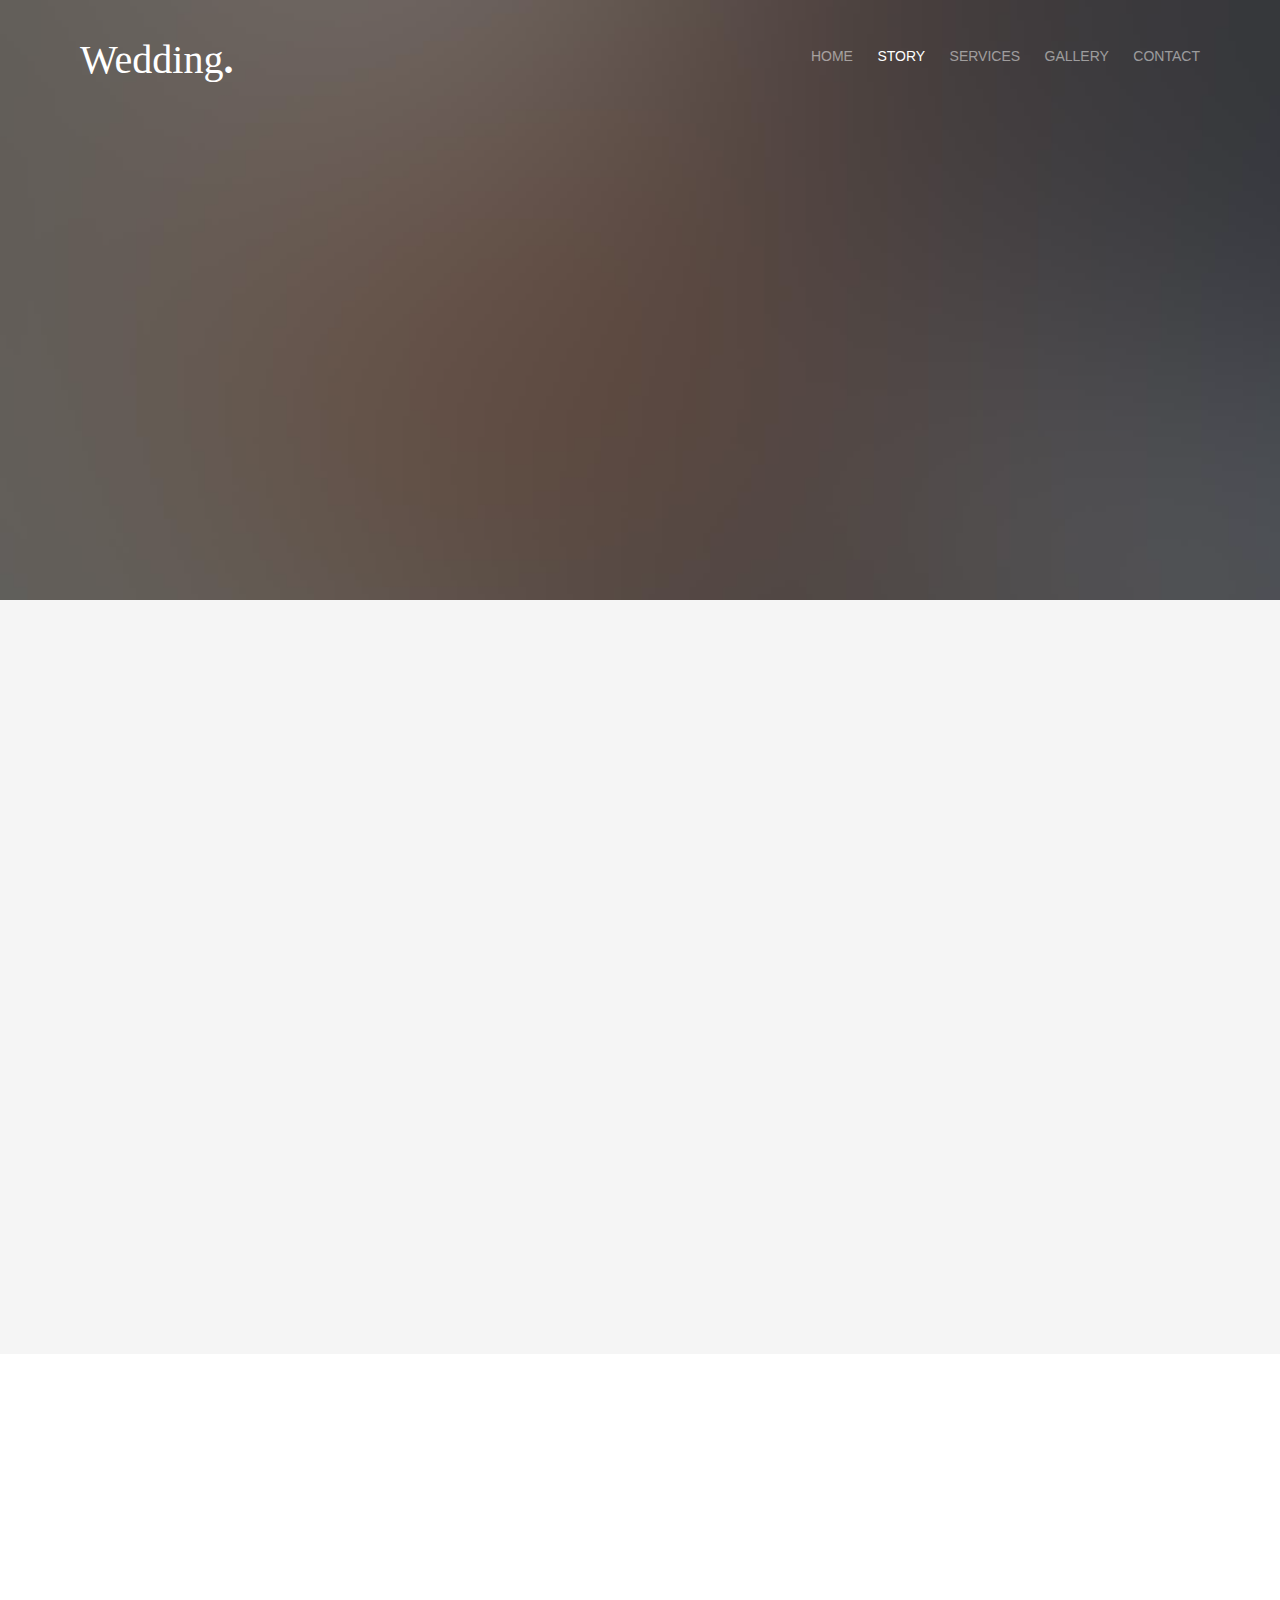
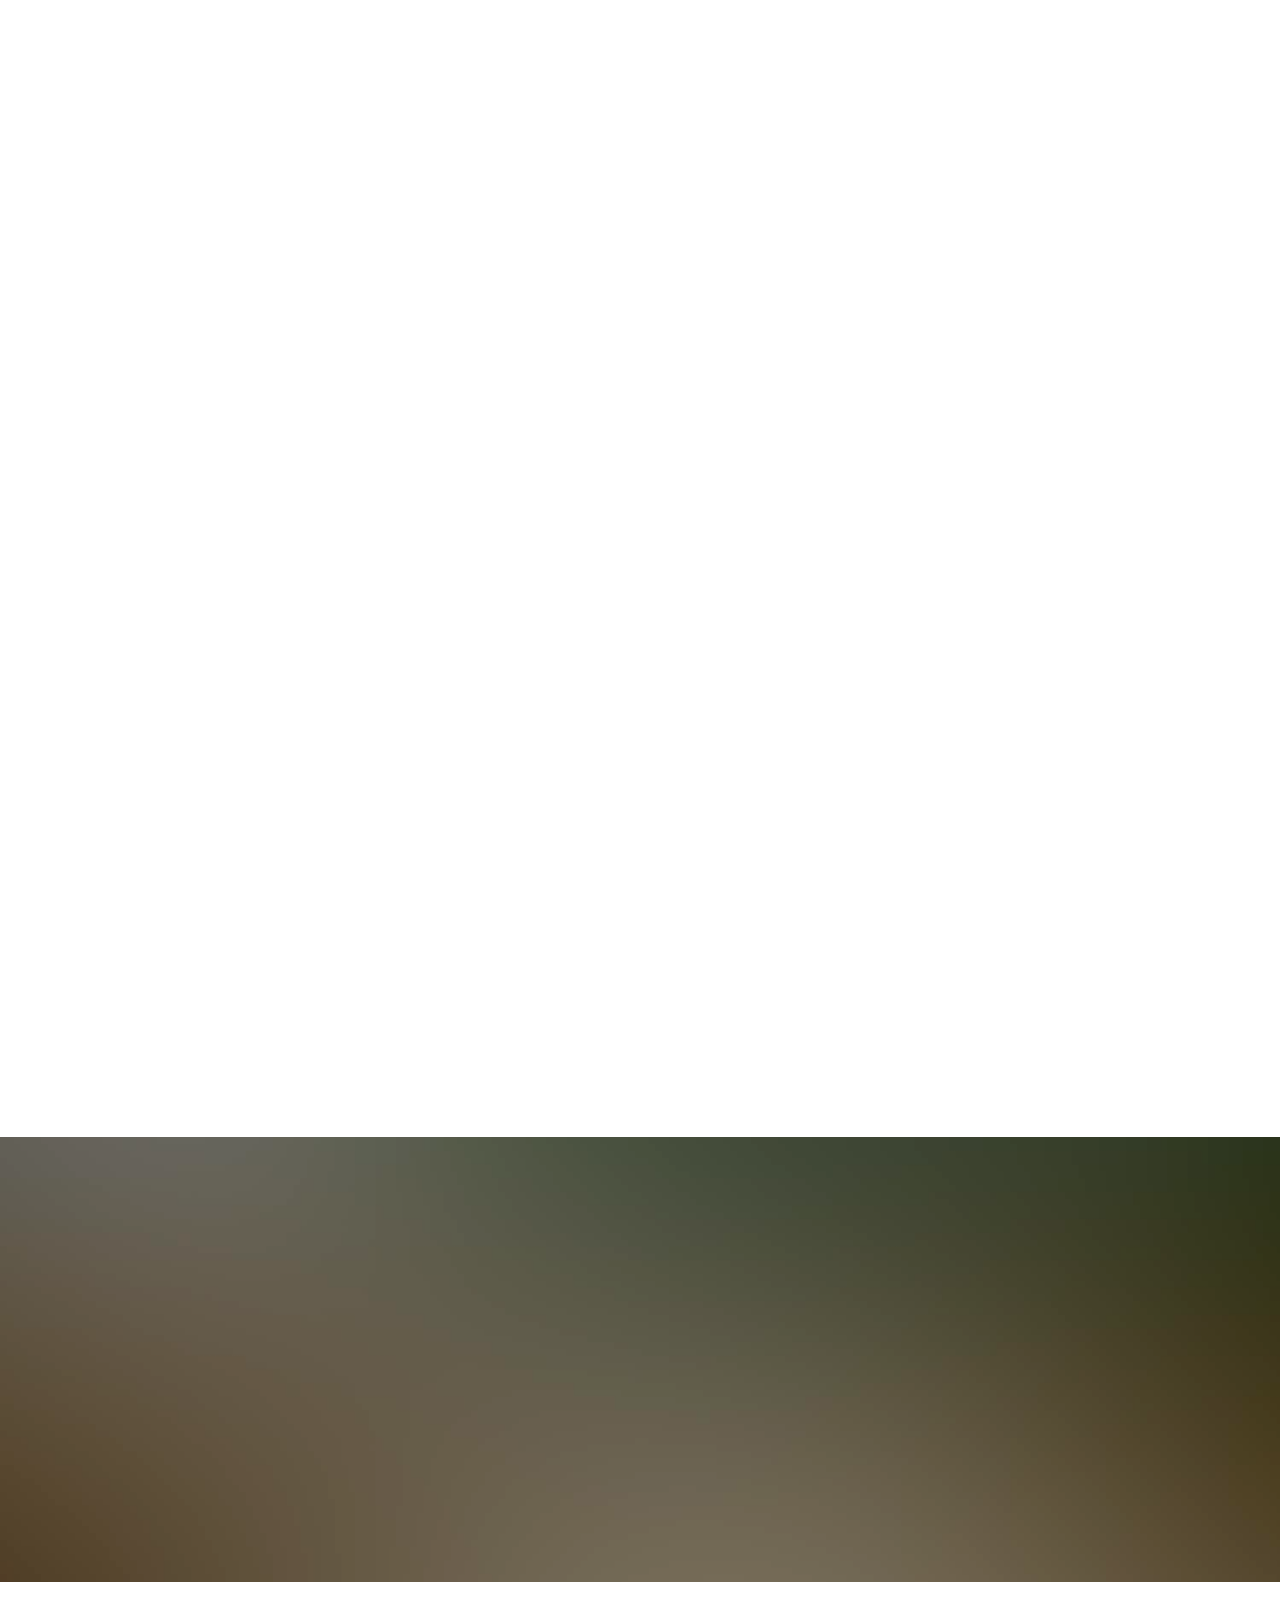
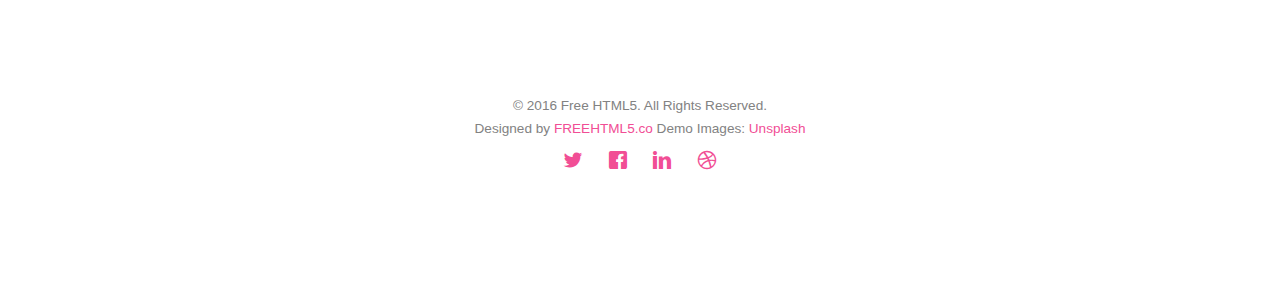
<file: about.html>
<!DOCTYPE html>
<!--[if lt IE 7]>      <html class="no-js lt-ie9 lt-ie8 lt-ie7"> <![endif]-->
<!--[if IE 7]>         <html class="no-js lt-ie9 lt-ie8"> <![endif]-->
<!--[if IE 8]>         <html class="no-js lt-ie9"> <![endif]-->
<!--[if gt IE 8]><!--> <html class="no-js"> <!--<![endif]-->
	<head>
	<meta charset="utf-8">
	<meta http-equiv="X-UA-Compatible" content="IE=edge">
	<title>Wedding &mdash; 100% Free Fully Responsive HTML5 Template by FREEHTML5.co</title>
	<meta name="viewport" content="width=device-width, initial-scale=1">
	<meta name="description" content="Free HTML5 Template by FREEHTML5.CO" />
	<meta name="keywords" content="free html5, free template, free bootstrap, html5, css3, mobile first, responsive" />
	<meta name="author" content="FREEHTML5.CO" />

  <!-- 
	//////////////////////////////////////////////////////

	FREE HTML5 TEMPLATE 
	DESIGNED & DEVELOPED by FREEHTML5.CO
		
	Website: 		http://freehtml5.co/
	Email: 			info@freehtml5.co
	Twitter: 		http://twitter.com/fh5co
	Facebook: 		https://www.facebook.com/fh5co

	//////////////////////////////////////////////////////
	 -->

  	<!-- Facebook and Twitter integration -->
	<meta property="og:title" content=""/>
	<meta property="og:image" content=""/>
	<meta property="og:url" content=""/>
	<meta property="og:site_name" content=""/>
	<meta property="og:description" content=""/>
	<meta name="twitter:title" content="" />
	<meta name="twitter:image" content="" />
	<meta name="twitter:url" content="" />
	<meta name="twitter:card" content="" />

	<link href='https://fonts.googleapis.com/css?family=Work+Sans:400,300,600,400italic,700' rel='stylesheet' type='text/css'>
	<link href="https://fonts.googleapis.com/css?family=Sacramento" rel="stylesheet">
	
	<!-- Animate.css -->
	<link rel="stylesheet" href="css/animate.css">
	<!-- Icomoon Icon Fonts-->
	<link rel="stylesheet" href="css/icomoon.css">
	<!-- Bootstrap  -->
	<link rel="stylesheet" href="css/bootstrap.css">

	<!-- Magnific Popup -->
	<link rel="stylesheet" href="css/magnific-popup.css">

	<!-- Owl Carousel  -->
	<link rel="stylesheet" href="css/owl.carousel.min.css">
	<link rel="stylesheet" href="css/owl.theme.default.min.css">

	<!-- Theme style  -->
	<link rel="stylesheet" href="css/style.css">

	<!-- Modernizr JS -->
	<script src="js/modernizr-2.6.2.min.js"></script>
	<!-- FOR IE9 below -->
	<!--[if lt IE 9]>
	<script src="js/respond.min.js"></script>
	<![endif]-->

	</head>
	<body>
		
	<div class="fh5co-loader"></div>
	
	<div id="page">
	<nav class="fh5co-nav" role="navigation">
		<div class="container">
			<div class="row">
				<div class="col-xs-2">
					<div id="fh5co-logo"><a href="index.html">Wedding<strong>.</strong></a></div>
				</div>
				<div class="col-xs-10 text-right menu-1">
					<ul>
						<li><a href="index.html">Home</a></li>
						<li class="active"><a href="about.html">Story</a></li>
						<li class="has-dropdown">
							<a href="services.html">Services</a>
							<ul class="dropdown">
								<li><a href="#">Web Design</a></li>
								<li><a href="#">eCommerce</a></li>
								<li><a href="#">Branding</a></li>
								<li><a href="#">API</a></li>
							</ul>
						</li>
						<li class="has-dropdown">
							<a href="gallery.html">Gallery</a>
							<ul class="dropdown">
								<li><a href="#">HTML5</a></li>
								<li><a href="#">CSS3</a></li>
								<li><a href="#">Sass</a></li>
								<li><a href="#">jQuery</a></li>
							</ul>
						</li>
						<li><a href="contact.html">Contact</a></li>
					</ul>
				</div>
			</div>
			
		</div>
	</nav>

	<header id="fh5co-header" class="fh5co-cover fh5co-cover-sm" role="banner" style="background-image:url(images/img_bg_1.jpg);">
		<div class="overlay"></div>
		<div class="fh5co-container">
			<div class="row">
				<div class="col-md-8 col-md-offset-2 text-center">
					<div class="display-t">
						<div class="display-tc animate-box" data-animate-effect="fadeIn">
							<h1>Couple Story</h1>
							<h2>Free HTML5 templates Made by <a href="http://freehtml5.co" target="_blank">FreeHTML5.co</a></h2>
						</div>
					</div>
				</div>
			</div>
		</div>
	</header>

	<div id="fh5co-couple" class="fh5co-section-gray">
		<div class="container">
			<div class="row">
				<div class="col-md-8 col-md-offset-2 text-center fh5co-heading animate-box">
					<h2>Hello!</h2>
					<h3>November 28th, 2016 New York, USA</h3>
					<p>We invited you to celebrate our wedding</p>
				</div>
			</div>
			<div class="couple-wrap animate-box">
				<div class="couple-half">
					<div class="groom">
						<img src="images/groom.jpg" alt="groom" class="img-responsive">
					</div>
					<div class="desc-groom">
						<h3>Joefrey Mahusay</h3>
						<p>Far far away, behind the word mountains, far from the countries Vokalia and Consonantia, there live the blind texts. Separated they live in Bookmarksgrove</p>
					</div>
				</div>
				<p class="heart text-center"><i class="icon-heart2"></i></p>
				<div class="couple-half">
					<div class="bride">
						<img src="images/bride.jpg" alt="groom" class="img-responsive">
					</div>
					<div class="desc-bride">
						<h3>Sheila Mahusay</h3>
						<p>Far far away, behind the word mountains, far from the countries Vokalia and Consonantia, there live the blind texts. Separated they live in Bookmarksgrove</p>
					</div>
				</div>
			</div>
		</div>
	</div>

	<div id="fh5co-couple-story">
		<div class="container">
			<div class="row">
				<div class="col-md-8 col-md-offset-2 text-center fh5co-heading animate-box">
					<span>We Love Each Other</span>
					<h2>Our Story</h2>
					<p>Far far away, behind the word mountains, far from the countries Vokalia and Consonantia, there live the blind texts.</p>
				</div>
			</div>
			<div class="row">
				<div class="col-md-12 col-md-offset-0">
					<ul class="timeline animate-box">
						<li class="animate-box">
							<div class="timeline-badge" style="background-image:url(images/couple-1.jpg);"></div>
							<div class="timeline-panel">
								<div class="timeline-heading">
									<h3 class="timeline-title">First We Meet</h3>
									<span class="date">December 25, 2015</span>
								</div>
								<div class="timeline-body">
									<p>Far far away, behind the word mountains, far from the countries Vokalia and Consonantia, there live the blind texts. Separated they live in Bookmarksgrove right at the coast of the Semantics, a large language ocean.</p>
								</div>
							</div>
						</li>
						<li class="timeline-inverted animate-box">
							<div class="timeline-badge" style="background-image:url(images/couple-2.jpg);"></div>
							<div class="timeline-panel">
								<div class="timeline-heading">
									<h3 class="timeline-title">First Date</h3>
									<span class="date">December 28, 2015</span>
								</div>
								<div class="timeline-body">
									<p>Far far away, behind the word mountains, far from the countries Vokalia and Consonantia, there live the blind texts. Separated they live in Bookmarksgrove right at the coast of the Semantics, a large language ocean.</p>
								</div>
							</div>
						</li>
						<li class="animate-box">
							<div class="timeline-badge" style="background-image:url(images/couple-3.jpg);"></div>
							<div class="timeline-panel">
								<div class="timeline-heading">
									<h3 class="timeline-title">In A Relationship</h3>
									<span class="date">January 1, 2016</span>
								</div>
								<div class="timeline-body">
									<p>Far far away, behind the word mountains, far from the countries Vokalia and Consonantia, there live the blind texts. Separated they live in Bookmarksgrove right at the coast of the Semantics, a large language ocean.</p>
								</div>
							</div>
						</li>
			    	</ul>
				</div>
			</div>
		</div>
	</div>

	<div id="fh5co-started" class="fh5co-bg" style="background-image:url(images/img_bg_4.jpg);">
		<div class="overlay"></div>
		<div class="container">
			<div class="row animate-box">
				<div class="col-md-8 col-md-offset-2 text-center fh5co-heading">
					<h2>Are You Attending?</h2>
					<p>Please Fill-up the form to notify you that you're attending. Thanks.</p>
				</div>
			</div>
			<div class="row animate-box">
				<div class="col-md-10 col-md-offset-1">
					<form class="form-inline">
						<div class="col-md-4 col-sm-4">
							<div class="form-group">
								<label for="name" class="sr-only">Name</label>
								<input type="name" class="form-control" id="name" placeholder="Name">
							</div>
						</div>
						<div class="col-md-4 col-sm-4">
							<div class="form-group">
								<label for="email" class="sr-only">Email</label>
								<input type="email" class="form-control" id="email" placeholder="Email">
							</div>
						</div>
						<div class="col-md-4 col-sm-4">
							<button type="submit" class="btn btn-default btn-block">I am Attending</button>
						</div>
					</form>
				</div>
			</div>
		</div>
	</div>

	<footer id="fh5co-footer" role="contentinfo">
		<div class="container">
			<!-- <div class="row row-pb-md">
				<div class="col-md-4 fh5co-widget">
					<h3>The Company</h3>
					<p>Facilis ipsum reprehenderit nemo molestias. Aut cum mollitia reprehenderit. Eos cumque dicta adipisci architecto culpa amet.</p>
					<p><a href="#">Learn More</a></p>
				</div>
				<div class="col-md-2 col-sm-4 col-xs-6 col-md-push-1">
					<ul class="fh5co-footer-links">
						<li><a href="#">About</a></li>
						<li><a href="#">Help</a></li>
						<li><a href="#">Contact</a></li>
						<li><a href="#">Terms</a></li>
						<li><a href="#">Meetups</a></li>
					</ul>
				</div>

				<div class="col-md-2 col-sm-4 col-xs-6 col-md-push-1">
					<ul class="fh5co-footer-links">
						<li><a href="#">Shop</a></li>
						<li><a href="#">Privacy</a></li>
						<li><a href="#">Testimonials</a></li>
						<li><a href="#">Handbook</a></li>
						<li><a href="#">Held Desk</a></li>
					</ul>
				</div>

				<div class="col-md-2 col-sm-4 col-xs-6 col-md-push-1">
					<ul class="fh5co-footer-links">
						<li><a href="#">Find Designers</a></li>
						<li><a href="#">Find Deelopers</a></li>
						<li><a href="#">Teams</a></li>
						<li><a href="#">Advertise</a></li>
						<li><a href="#">API</a></li>
					</ul>
				</div>
			</div> -->

			<div class="row copyright">
				<div class="col-md-12 text-center">
					<p>
						<small class="block">&copy; 2016 Free HTML5. All Rights Reserved.</small> 
						<small class="block">Designed by <a href="http://freehtml5.co/" target="_blank">FREEHTML5.co</a> Demo Images: <a href="http://unsplash.co/" target="_blank">Unsplash</a></small>
					</p>
					<p>
						<ul class="fh5co-social-icons">
							<li><a href="#"><i class="icon-twitter"></i></a></li>
							<li><a href="#"><i class="icon-facebook"></i></a></li>
							<li><a href="#"><i class="icon-linkedin"></i></a></li>
							<li><a href="#"><i class="icon-dribbble"></i></a></li>
						</ul>
					</p>
				</div>
			</div>

		</div>
	</footer>
	</div>

	<div class="gototop js-top">
		<a href="#" class="js-gotop"><i class="icon-arrow-up"></i></a>
	</div>
	
	<!-- jQuery -->
	<script src="js/jquery.min.js"></script>
	<!-- jQuery Easing -->
	<script src="js/jquery.easing.1.3.js"></script>
	<!-- Bootstrap -->
	<script src="js/bootstrap.min.js"></script>
	<!-- Waypoints -->
	<script src="js/jquery.waypoints.min.js"></script>
	<!-- Carousel -->
	<script src="js/owl.carousel.min.js"></script>
	<!-- countTo -->
	<script src="js/jquery.countTo.js"></script>

	<!-- Stellar -->
	<script src="js/jquery.stellar.min.js"></script>
	<!-- Magnific Popup -->
	<script src="js/jquery.magnific-popup.min.js"></script>
	<script src="js/magnific-popup-options.js"></script>

	<!-- Main -->
	<script src="js/main.js"></script>

	</body>
</html>
</file>
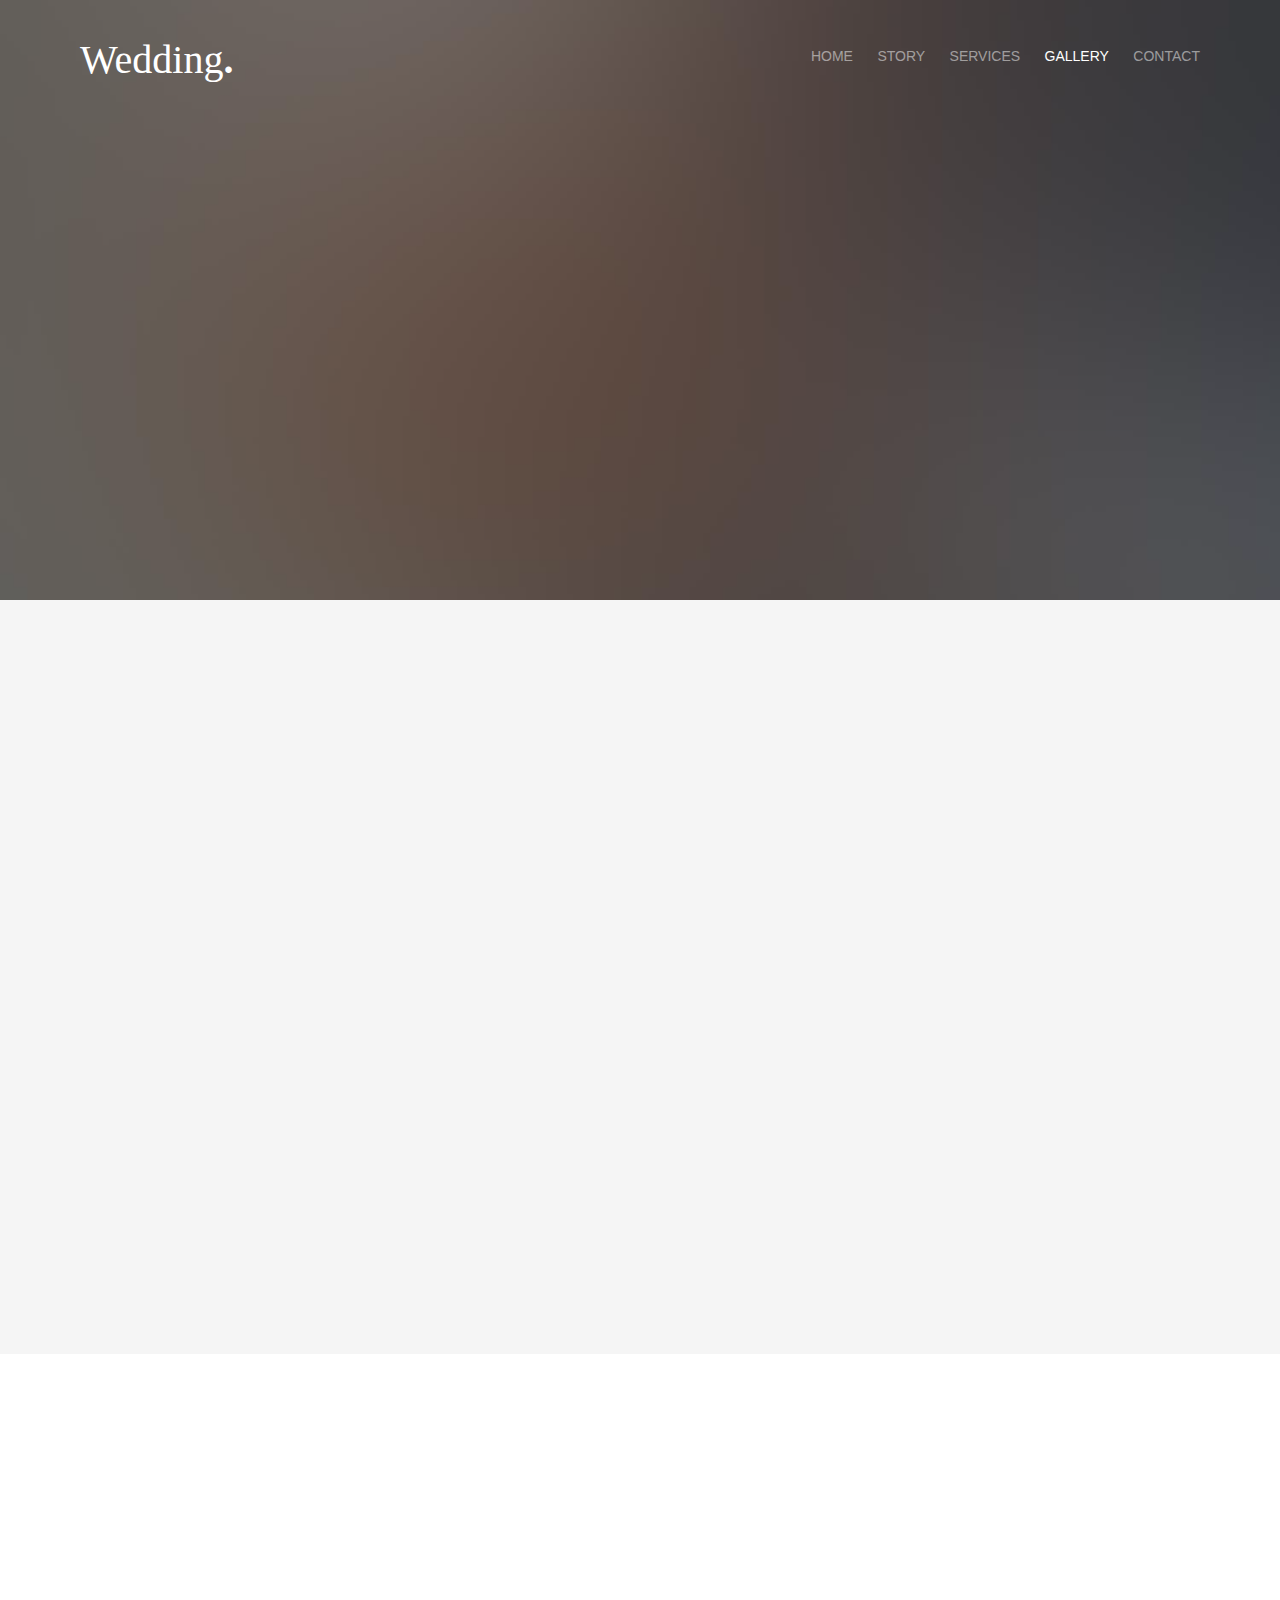
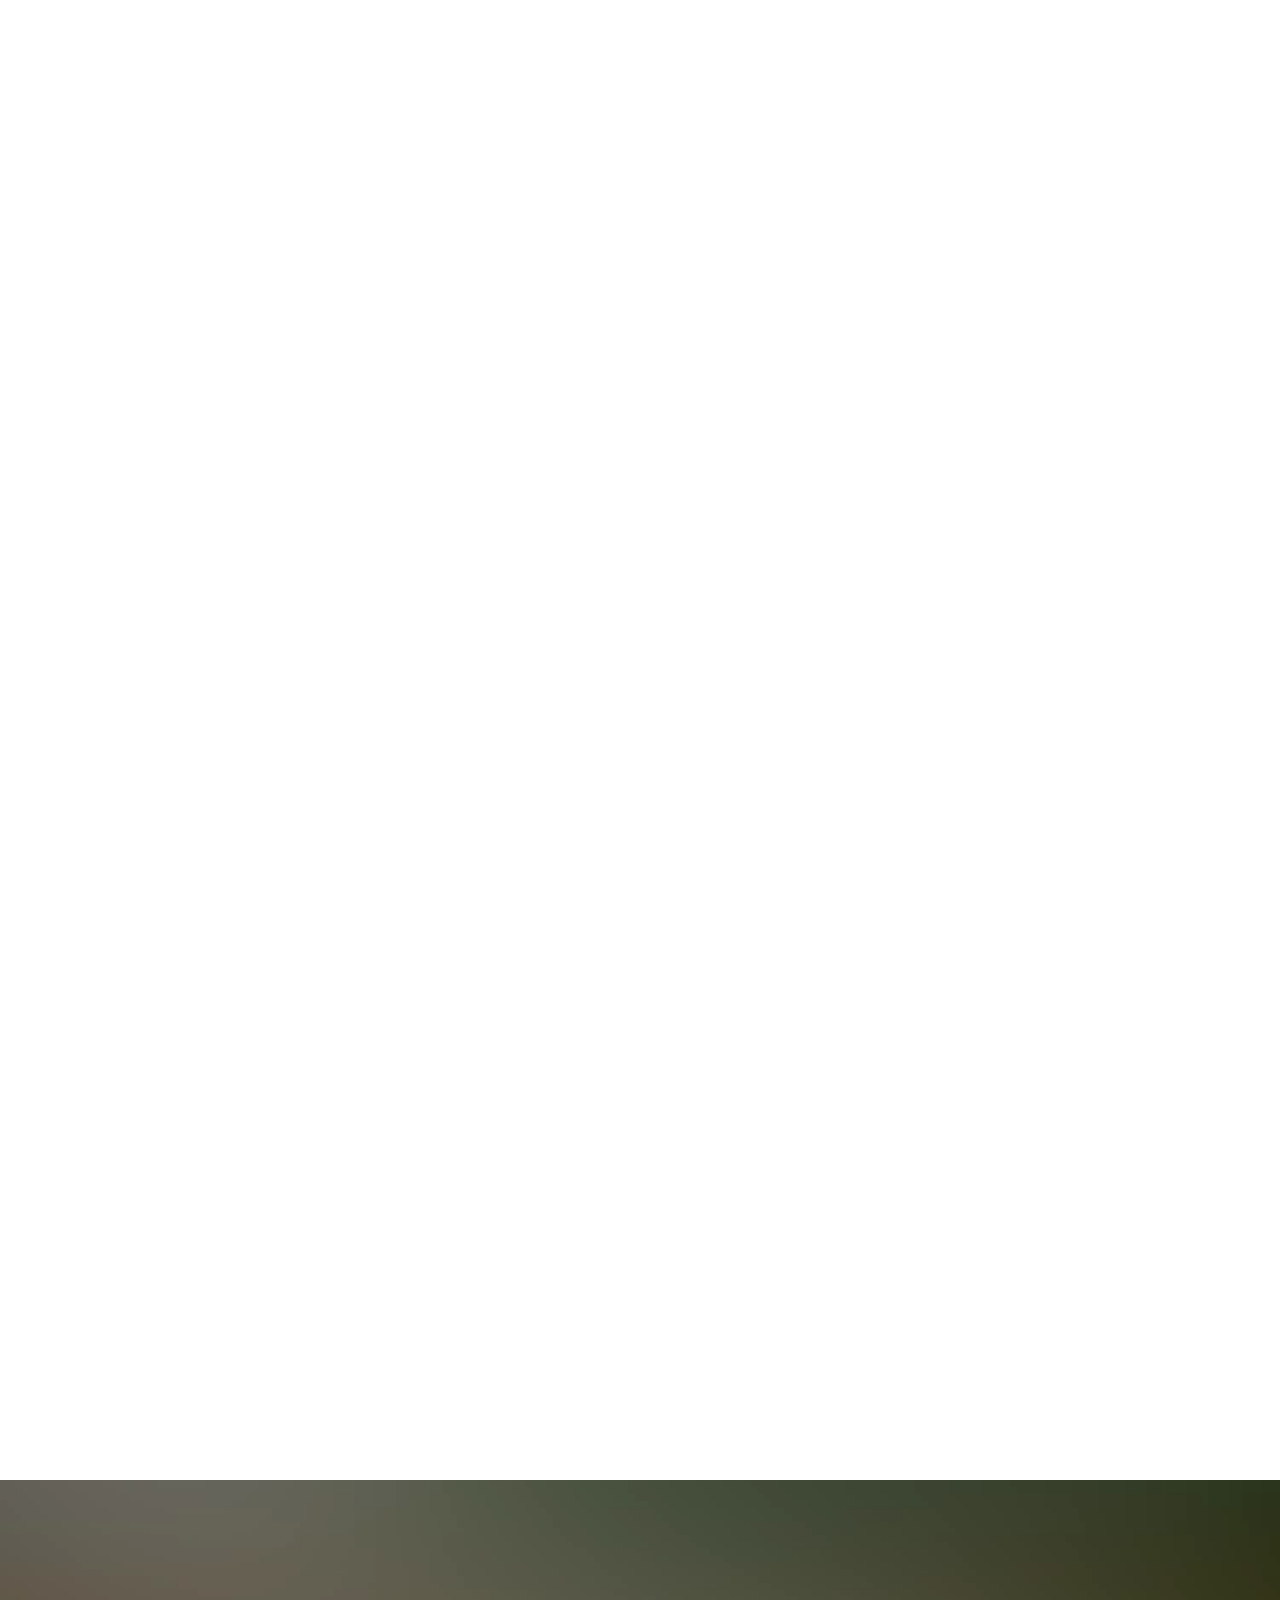
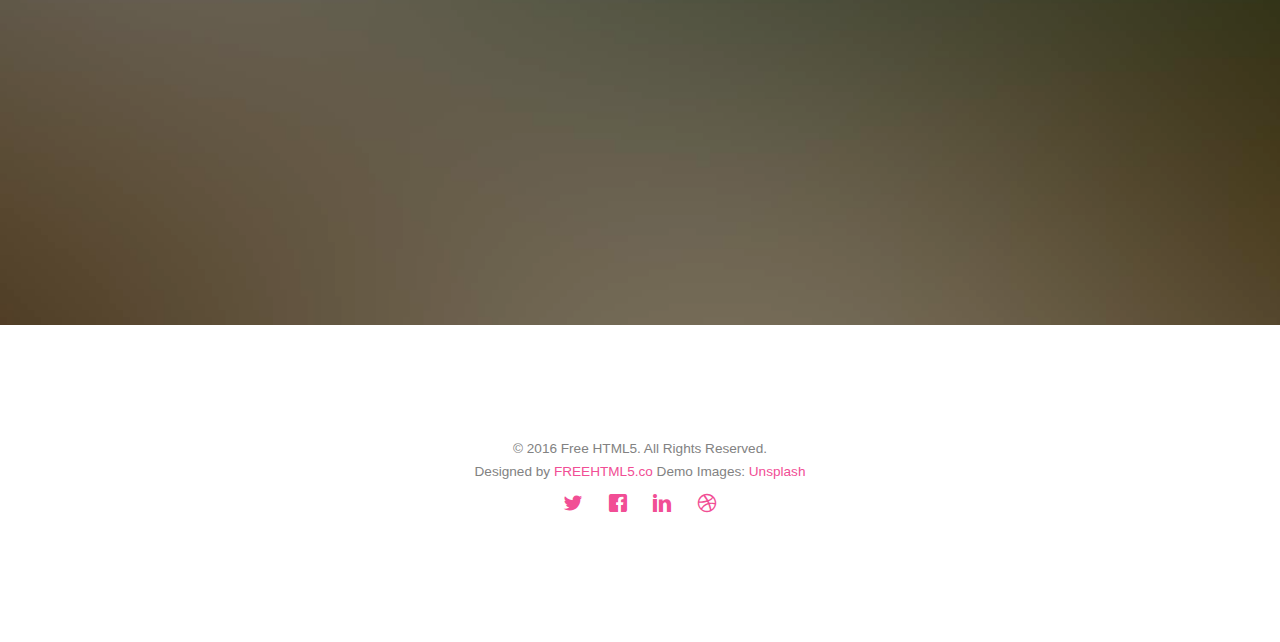
<file: gallery.html>
<!DOCTYPE html>
<!--[if lt IE 7]>      <html class="no-js lt-ie9 lt-ie8 lt-ie7"> <![endif]-->
<!--[if IE 7]>         <html class="no-js lt-ie9 lt-ie8"> <![endif]-->
<!--[if IE 8]>         <html class="no-js lt-ie9"> <![endif]-->
<!--[if gt IE 8]><!--> <html class="no-js"> <!--<![endif]-->
	<head>
	<meta charset="utf-8">
	<meta http-equiv="X-UA-Compatible" content="IE=edge">
	<title>Wedding &mdash; 100% Free Fully Responsive HTML5 Template by FREEHTML5.co</title>
	<meta name="viewport" content="width=device-width, initial-scale=1">
	<meta name="description" content="Free HTML5 Template by FREEHTML5.CO" />
	<meta name="keywords" content="free html5, free template, free bootstrap, html5, css3, mobile first, responsive" />
	<meta name="author" content="FREEHTML5.CO" />

  <!-- 
	//////////////////////////////////////////////////////

	FREE HTML5 TEMPLATE 
	DESIGNED & DEVELOPED by FREEHTML5.CO
		
	Website: 		http://freehtml5.co/
	Email: 			info@freehtml5.co
	Twitter: 		http://twitter.com/fh5co
	Facebook: 		https://www.facebook.com/fh5co

	//////////////////////////////////////////////////////
	 -->

  	<!-- Facebook and Twitter integration -->
	<meta property="og:title" content=""/>
	<meta property="og:image" content=""/>
	<meta property="og:url" content=""/>
	<meta property="og:site_name" content=""/>
	<meta property="og:description" content=""/>
	<meta name="twitter:title" content="" />
	<meta name="twitter:image" content="" />
	<meta name="twitter:url" content="" />
	<meta name="twitter:card" content="" />

	<link href='https://fonts.googleapis.com/css?family=Work+Sans:400,300,600,400italic,700' rel='stylesheet' type='text/css'>
	<link href="https://fonts.googleapis.com/css?family=Sacramento" rel="stylesheet">
	
	<!-- Animate.css -->
	<link rel="stylesheet" href="css/animate.css">
	<!-- Icomoon Icon Fonts-->
	<link rel="stylesheet" href="css/icomoon.css">
	<!-- Bootstrap  -->
	<link rel="stylesheet" href="css/bootstrap.css">

	<!-- Magnific Popup -->
	<link rel="stylesheet" href="css/magnific-popup.css">

	<!-- Owl Carousel  -->
	<link rel="stylesheet" href="css/owl.carousel.min.css">
	<link rel="stylesheet" href="css/owl.theme.default.min.css">

	<!-- Theme style  -->
	<link rel="stylesheet" href="css/style.css">

	<!-- Modernizr JS -->
	<script src="js/modernizr-2.6.2.min.js"></script>
	<!-- FOR IE9 below -->
	<!--[if lt IE 9]>
	<script src="js/respond.min.js"></script>
	<![endif]-->

	</head>
	<body>
		
	<div class="fh5co-loader"></div>
	
	<div id="page">
	<nav class="fh5co-nav" role="navigation">
		<div class="container">
			<div class="row">
				<div class="col-xs-2">
					<div id="fh5co-logo"><a href="index.html">Wedding<strong>.</strong></a></div>
				</div>
				<div class="col-xs-10 text-right menu-1">
					<ul>
						<li><a href="index.html">Home</a></li>
						<li><a href="about.html">Story</a></li>
						<li class="has-dropdown">
							<a href="services.html">Services</a>
							<ul class="dropdown">
								<li><a href="#">Web Design</a></li>
								<li><a href="#">eCommerce</a></li>
								<li><a href="#">Branding</a></li>
								<li><a href="#">API</a></li>
							</ul>
						</li>
						<li class="has-dropdown active">
							<a href="gallery.html">Gallery</a>
							<ul class="dropdown">
								<li><a href="#">HTML5</a></li>
								<li><a href="#">CSS3</a></li>
								<li><a href="#">Sass</a></li>
								<li><a href="#">jQuery</a></li>
							</ul>
						</li>
						<li><a href="contact.html">Contact</a></li>
					</ul>
				</div>
			</div>
			
		</div>
	</nav>

	<header id="fh5co-header" class="fh5co-cover fh5co-cover-sm" role="banner" style="background-image:url(images/img_bg_1.jpg);">
		<div class="overlay"></div>
		<div class="fh5co-container">
			<div class="row">
				<div class="col-md-8 col-md-offset-2 text-center">
					<div class="display-t">
						<div class="display-tc animate-box" data-animate-effect="fadeIn">
							<h1>Gallery</h1>
							<h2>Free html5 templates Made by <a href="http://freehtml5.co" target="_blank">FreeHTML5.co</a></h2>
						</div>
					</div>
				</div>
			</div>
		</div>
	</header>

	<div id="fh5co-couple" class="fh5co-section-gray">
		<div class="container">
			<div class="row">
				<div class="col-md-8 col-md-offset-2 text-center fh5co-heading animate-box">
					<h2>Hello!</h2>
					<h3>November 28th, 2016 New York, USA</h3>
					<p>We invited you to celebrate our wedding</p>
				</div>
			</div>
			<div class="couple-wrap animate-box">
				<div class="couple-half">
					<div class="groom">
						<img src="images/groom.jpg" alt="groom" class="img-responsive">
					</div>
					<div class="desc-groom">
						<h3>Joefrey Mahusay</h3>
						<p>Far far away, behind the word mountains, far from the countries Vokalia and Consonantia, there live the blind texts. Separated they live in Bookmarksgrove</p>
					</div>
				</div>
				<p class="heart text-center"><i class="icon-heart2"></i></p>
				<div class="couple-half">
					<div class="bride">
						<img src="images/bride.jpg" alt="groom" class="img-responsive">
					</div>
					<div class="desc-bride">
						<h3>Sheila Mahusay</h3>
						<p>Far far away, behind the word mountains, far from the countries Vokalia and Consonantia, there live the blind texts. Separated they live in Bookmarksgrove</p>
					</div>
				</div>
			</div>
		</div>
	</div>

	<div id="fh5co-gallery">
		<div class="container">
			<div class="row">
				<div class="col-md-8 col-md-offset-2 text-center fh5co-heading animate-box">
					<span>Our Memories</span>
					<h2>Wedding Gallery</h2>
					<p>Far far away, behind the word mountains, far from the countries Vokalia and Consonantia, there live the blind texts.</p>
				</div>
			</div>
			<div class="row row-bottom-padded-md">
				<div class="col-md-12">
					<ul id="fh5co-gallery-list">
						
						<li class="one-third animate-box" data-animate-effect="fadeIn" style="background-image: url(images/gallery-1.jpg); "> 
						<a href="images/gallery-1.jpg">
							<div class="case-studies-summary">
								<span>14 Photos</span>
								<h2>Two Glas of Juice</h2>
							</div>
						</a>
					</li>
					<li class="one-third animate-box" data-animate-effect="fadeIn" style="background-image: url(images/gallery-2.jpg); ">
						<a href="#" class="color-2">
							<div class="case-studies-summary">
								<span>30 Photos</span>
								<h2>Timer starts now!</h2>
							</div>
						</a>
					</li>


					<li class="one-third animate-box" data-animate-effect="fadeIn" style="background-image: url(images/gallery-3.jpg); ">
						<a href="#" class="color-3">
							<div class="case-studies-summary">
								<span>90 Photos</span>
								<h2>Beautiful sunset</h2>
							</div>
						</a>
					</li>
					<li class="one-third animate-box" data-animate-effect="fadeIn" style="background-image: url(images/gallery-4.jpg); ">
						<a href="#" class="color-4">
							<div class="case-studies-summary">
								<span>12 Photos</span>
								<h2>Company's Conference Room</h2>
							</div>
						</a>
					</li>

						<li class="one-third animate-box" data-animate-effect="fadeIn" style="background-image: url(images/gallery-5.jpg); ">
							<a href="#" class="color-3">
								<div class="case-studies-summary">
									<span>50 Photos</span>
									<h2>Useful baskets</h2>
								</div>
							</a>
						</li>
						<li class="one-third animate-box" data-animate-effect="fadeIn" style="background-image: url(images/gallery-6.jpg); ">
							<a href="#" class="color-4">
								<div class="case-studies-summary">
									<span>45 Photos</span>
									<h2>Skater man in the road</h2>
								</div>
							</a>
						</li>

						<li class="one-third animate-box" data-animate-effect="fadeIn" style="background-image: url(images/gallery-7.jpg); ">
							<a href="#" class="color-4">
								<div class="case-studies-summary">
									<span>35 Photos</span>
									<h2>Two Glas of Juice</h2>
								</div>
							</a>
						</li>

						<li class="one-third animate-box" data-animate-effect="fadeIn" style="background-image: url(images/gallery-8.jpg); "> 
							<a href="#" class="color-5">
								<div class="case-studies-summary">
									<span>90 Photos</span>
									<h2>Timer starts now!</h2>
								</div>
							</a>
						</li>
						<li class="one-third animate-box" data-animate-effect="fadeIn" style="background-image: url(images/gallery-9.jpg); ">
							<a href="#" class="color-6">
								<div class="case-studies-summary">
									<span>56 Photos</span>
									<h2>Beautiful sunset</h2>
								</div>
							</a>
						</li>
					</ul>		
				</div>
			</div>
		</div>
	</div>

	<div id="fh5co-started" class="fh5co-bg" style="background-image:url(images/img_bg_4.jpg);">
		<div class="overlay"></div>
		<div class="container">
			<div class="row animate-box">
				<div class="col-md-8 col-md-offset-2 text-center fh5co-heading">
					<h2>Are You Attending?</h2>
					<p>Please Fill-up the form to notify you that you're attending. Thanks.</p>
				</div>
			</div>
			<div class="row animate-box">
				<div class="col-md-10 col-md-offset-1">
					<form class="form-inline">
						<div class="col-md-4 col-sm-4">
							<div class="form-group">
								<label for="name" class="sr-only">Name</label>
								<input type="name" class="form-control" id="name" placeholder="Name">
							</div>
						</div>
						<div class="col-md-4 col-sm-4">
							<div class="form-group">
								<label for="email" class="sr-only">Email</label>
								<input type="email" class="form-control" id="email" placeholder="Email">
							</div>
						</div>
						<div class="col-md-4 col-sm-4">
							<button type="submit" class="btn btn-default btn-block">I am Attending</button>
						</div>
					</form>
				</div>
			</div>
		</div>
	</div>

	<footer id="fh5co-footer" role="contentinfo">
		<div class="container">

			<div class="row copyright">
				<div class="col-md-12 text-center">
					<p>
						<small class="block">&copy; 2016 Free HTML5. All Rights Reserved.</small> 
						<small class="block">Designed by <a href="http://freehtml5.co/" target="_blank">FREEHTML5.co</a> Demo Images: <a href="http://unsplash.co/" target="_blank">Unsplash</a></small>
					</p>
					<p>
						<ul class="fh5co-social-icons">
							<li><a href="#"><i class="icon-twitter"></i></a></li>
							<li><a href="#"><i class="icon-facebook"></i></a></li>
							<li><a href="#"><i class="icon-linkedin"></i></a></li>
							<li><a href="#"><i class="icon-dribbble"></i></a></li>
						</ul>
					</p>
				</div>
			</div>

		</div>
	</footer>
	</div>

	<div class="gototop js-top">
		<a href="#" class="js-gotop"><i class="icon-arrow-up"></i></a>
	</div>
	
	<!-- jQuery -->
	<script src="js/jquery.min.js"></script>
	<!-- jQuery Easing -->
	<script src="js/jquery.easing.1.3.js"></script>
	<!-- Bootstrap -->
	<script src="js/bootstrap.min.js"></script>
	<!-- Waypoints -->
	<script src="js/jquery.waypoints.min.js"></script>
	<!-- Carousel -->
	<script src="js/owl.carousel.min.js"></script>
	<!-- countTo -->
	<script src="js/jquery.countTo.js"></script>

	<!-- Stellar -->
	<script src="js/jquery.stellar.min.js"></script>
	<!-- Magnific Popup -->
	<script src="js/jquery.magnific-popup.min.js"></script>
	<script src="js/magnific-popup-options.js"></script>

	<!-- Main -->
	<script src="js/main.js"></script>


	</body>
</html>
</file>
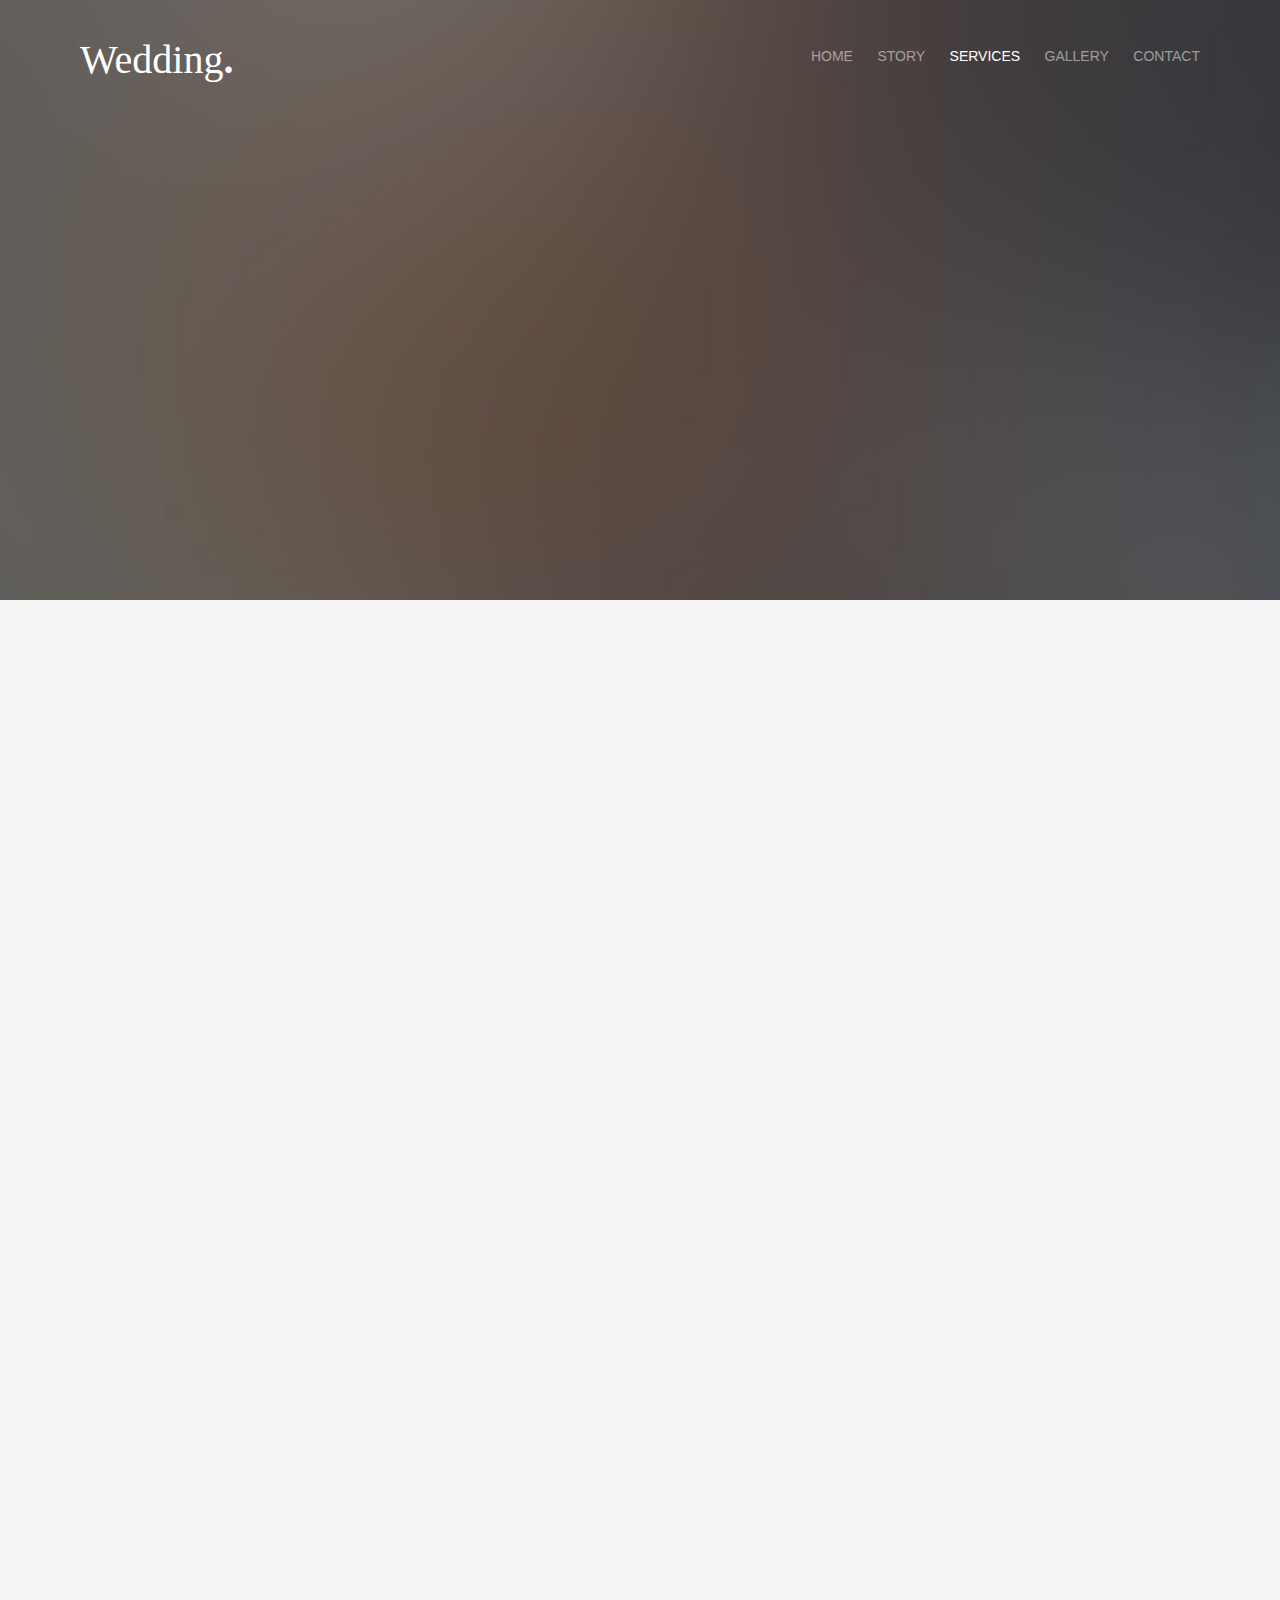
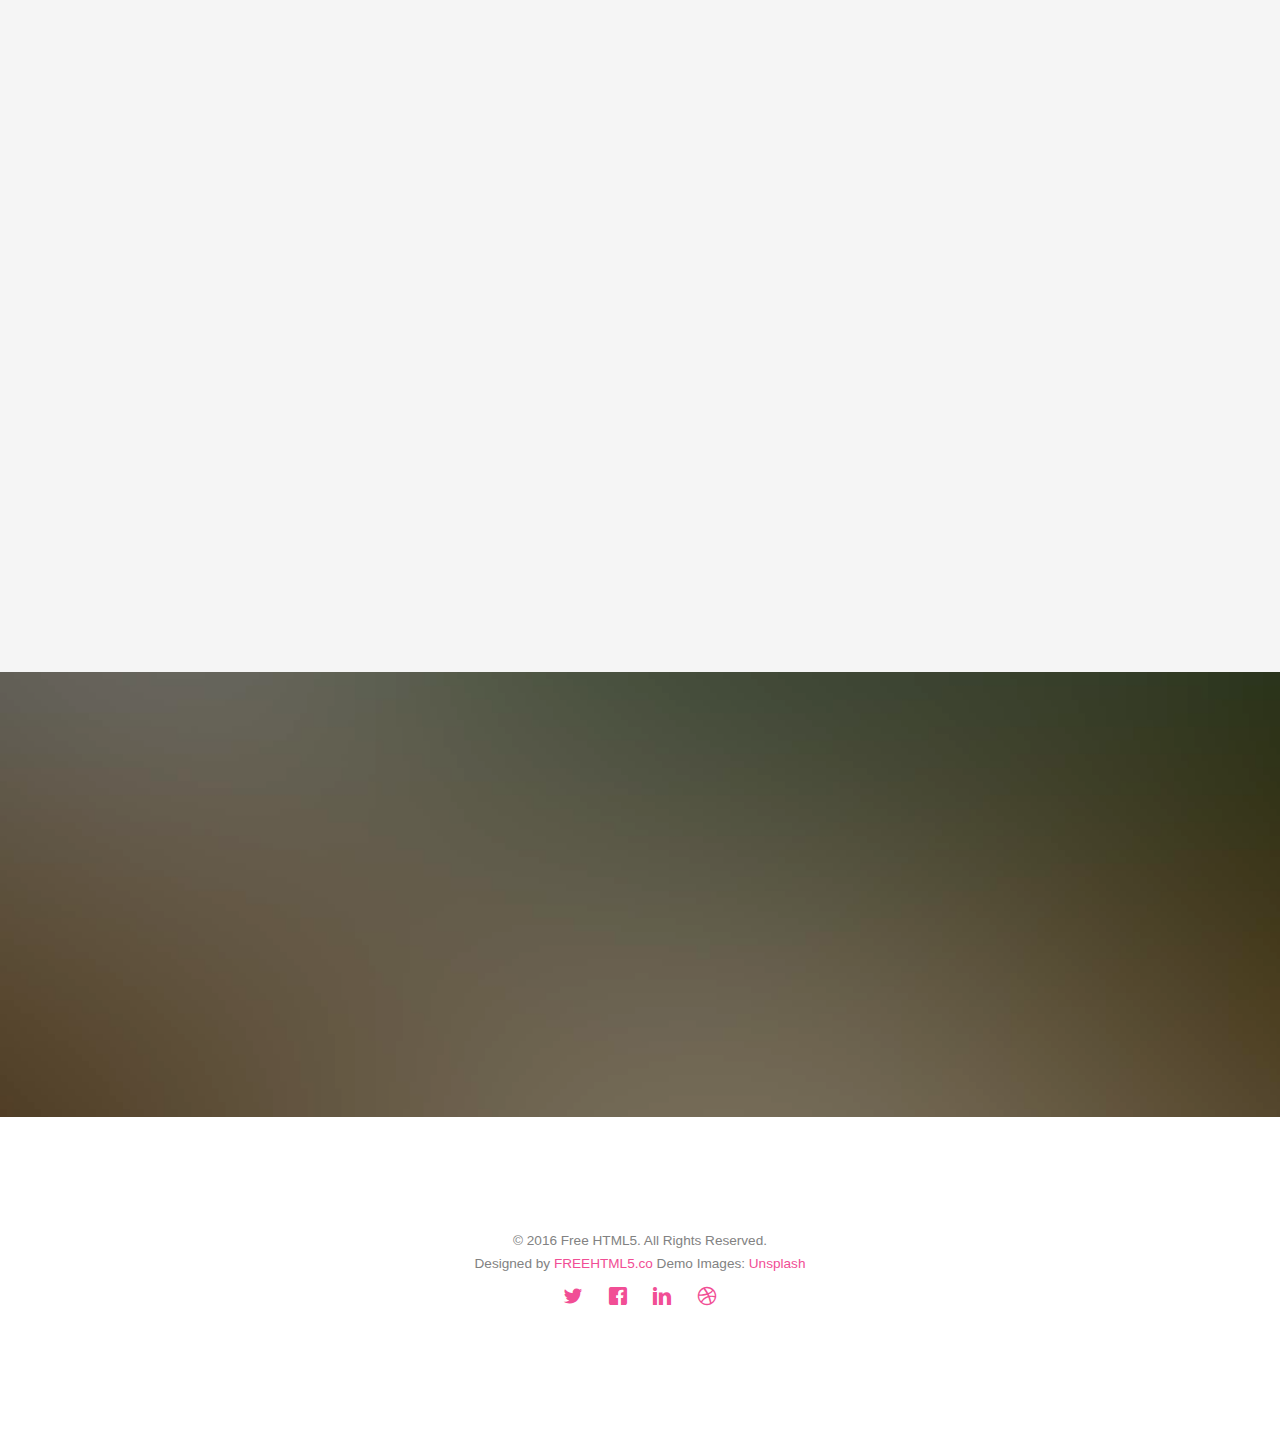
<file: services.html>
<!DOCTYPE html>
<!--[if lt IE 7]>      <html class="no-js lt-ie9 lt-ie8 lt-ie7"> <![endif]-->
<!--[if IE 7]>         <html class="no-js lt-ie9 lt-ie8"> <![endif]-->
<!--[if IE 8]>         <html class="no-js lt-ie9"> <![endif]-->
<!--[if gt IE 8]><!--> <html class="no-js"> <!--<![endif]-->
	<head>
	<meta charset="utf-8">
	<meta http-equiv="X-UA-Compatible" content="IE=edge">
	<title>Wedding &mdash; 100% Free Fully Responsive HTML5 Template by FREEHTML5.co</title>
	<meta name="viewport" content="width=device-width, initial-scale=1">
	<meta name="description" content="Free HTML5 Template by FREEHTML5.CO" />
	<meta name="keywords" content="free html5, free template, free bootstrap, html5, css3, mobile first, responsive" />
	<meta name="author" content="FREEHTML5.CO" />

  <!-- 
	//////////////////////////////////////////////////////

	FREE HTML5 TEMPLATE 
	DESIGNED & DEVELOPED by FREEHTML5.CO
		
	Website: 		http://freehtml5.co/
	Email: 			info@freehtml5.co
	Twitter: 		http://twitter.com/fh5co
	Facebook: 		https://www.facebook.com/fh5co

	//////////////////////////////////////////////////////
	 -->

  	<!-- Facebook and Twitter integration -->
	<meta property="og:title" content=""/>
	<meta property="og:image" content=""/>
	<meta property="og:url" content=""/>
	<meta property="og:site_name" content=""/>
	<meta property="og:description" content=""/>
	<meta name="twitter:title" content="" />
	<meta name="twitter:image" content="" />
	<meta name="twitter:url" content="" />
	<meta name="twitter:card" content="" />

	<link href='https://fonts.googleapis.com/css?family=Work+Sans:400,300,600,400italic,700' rel='stylesheet' type='text/css'>
	<link href="https://fonts.googleapis.com/css?family=Sacramento" rel="stylesheet">
	
	<!-- Animate.css -->
	<link rel="stylesheet" href="css/animate.css">
	<!-- Icomoon Icon Fonts-->
	<link rel="stylesheet" href="css/icomoon.css">
	<!-- Bootstrap  -->
	<link rel="stylesheet" href="css/bootstrap.css">

	<!-- Magnific Popup -->
	<link rel="stylesheet" href="css/magnific-popup.css">

	<!-- Owl Carousel  -->
	<link rel="stylesheet" href="css/owl.carousel.min.css">
	<link rel="stylesheet" href="css/owl.theme.default.min.css">

	<!-- Theme style  -->
	<link rel="stylesheet" href="css/style.css">

	<!-- Modernizr JS -->
	<script src="js/modernizr-2.6.2.min.js"></script>
	<!-- FOR IE9 below -->
	<!--[if lt IE 9]>
	<script src="js/respond.min.js"></script>
	<![endif]-->

	</head>
	<body>
		
	<div class="fh5co-loader"></div>
	
	<div id="page">
	<nav class="fh5co-nav" role="navigation">
		<div class="container">
			<div class="row">
				<div class="col-xs-2">
					<div id="fh5co-logo"><a href="index.html">Wedding<strong>.</strong></a></div>
				</div>
				<div class="col-xs-10 text-right menu-1">
					<ul>
						<li><a href="index.html">Home</a></li>
						<li><a href="about.html">Story</a></li>
						<li class="has-dropdown active">
							<a href="services.html">Services</a>
							<ul class="dropdown">
								<li><a href="#">Web Design</a></li>
								<li><a href="#">eCommerce</a></li>
								<li><a href="#">Branding</a></li>
								<li><a href="#">API</a></li>
							</ul>
						</li>
						<li class="has-dropdown">
							<a href="gallery.html">Gallery</a>
							<ul class="dropdown">
								<li><a href="#">HTML5</a></li>
								<li><a href="#">CSS3</a></li>
								<li><a href="#">Sass</a></li>
								<li><a href="#">jQuery</a></li>
							</ul>
						</li>
						<li><a href="contact.html">Contact</a></li>
					</ul>
				</div>
			</div>
			
		</div>
	</nav>

	<header id="fh5co-header" class="fh5co-cover fh5co-cover-sm" role="banner" style="background-image:url(images/img_bg_1.jpg);">
		<div class="overlay"></div>
		<div class="fh5co-container">
			<div class="row">
				<div class="col-md-8 col-md-offset-2 text-center">
					<div class="display-t">
						<div class="display-tc animate-box" data-animate-effect="fadeIn">
							<h1>Services</h1>
							<h2>Free html5 templates Made by <a href="http://freehtml5.co" target="_blank">FreeHTML5.co</a></h2>
						</div>
					</div>
				</div>
			</div>
		</div>
	</header>

	<div id="fh5co-couple" class="fh5co-section-gray">
		<div class="container">
			<div class="row">
				<div class="col-md-8 col-md-offset-2 text-center fh5co-heading animate-box">
					<h2>Hello!</h2>
					<h3>November 28th, 2016 New York, USA</h3>
					<p>We invited you to celebrate our wedding</p>
				</div>
			</div>
			<div class="couple-wrap animate-box">
				<div class="couple-half">
					<div class="groom">
						<img src="images/groom.jpg" alt="groom" class="img-responsive">
					</div>
					<div class="desc-groom">
						<h3>Joefrey Mahusay</h3>
						<p>Far far away, behind the word mountains, far from the countries Vokalia and Consonantia, there live the blind texts. Separated they live in Bookmarksgrove</p>
					</div>
				</div>
				<p class="heart text-center"><i class="icon-heart2"></i></p>
				<div class="couple-half">
					<div class="bride">
						<img src="images/bride.jpg" alt="groom" class="img-responsive">
					</div>
					<div class="desc-bride">
						<h3>Sheila Mahusay</h3>
						<p>Far far away, behind the word mountains, far from the countries Vokalia and Consonantia, there live the blind texts. Separated they live in Bookmarksgrove</p>
					</div>
				</div>
			</div>
		</div>
	</div>

	<div id="fh5co-services" class="fh5co-section-gray">
		<div class="container">
			
			<div class="row animate-box">
				<div class="col-md-8 col-md-offset-2 text-center fh5co-heading">
					<h2>We Offer Services</h2>
					<p>Dignissimos asperiores vitae velit veniam totam fuga molestias accusamus alias autem provident. Odit ab aliquam dolor eius.</p>
				</div>
			</div>

			<div class="row">
				<div class="col-md-6">
					<div class="feature-left animate-box" data-animate-effect="fadeInLeft">
						<span class="icon">
							<i class="icon-calendar"></i>
						</span>
						<div class="feature-copy">
							<h3>We Organized Events</h3>
							<p>Facilis ipsum reprehenderit nemo molestias. Aut cum mollitia reprehenderit. Eos cumque dicta adipisci architecto culpa amet.</p>
						</div>
					</div>

					<div class="feature-left animate-box" data-animate-effect="fadeInLeft">
						<span class="icon">
							<i class="icon-image"></i>
						</span>
						<div class="feature-copy">
							<h3>Photoshoot</h3>
							<p>Facilis ipsum reprehenderit nemo molestias. Aut cum mollitia reprehenderit. Eos cumque dicta adipisci architecto culpa amet.</p>
						</div>
					</div>

					<div class="feature-left animate-box" data-animate-effect="fadeInLeft">
						<span class="icon">
							<i class="icon-video"></i>
						</span>
						<div class="feature-copy">
							<h3>Video Editing</h3>
							<p>Facilis ipsum reprehenderit nemo molestias. Aut cum mollitia reprehenderit. Eos cumque dicta adipisci architecto culpa amet.</p>
						</div>
					</div>

				</div>

				<div class="col-md-6 animate-box">
					<div class="fh5co-video fh5co-bg" style="background-image: url(images/img_bg_3.jpg); ">
						<a  href="https://vimeo.com/channels/staffpicks/93951774" class="popup-vimeo"><i class="icon-video2"></i></a>
						<div class="overlay"></div>
					</div>
				</div>
			</div>

			
		</div>
	</div>

	<div id="fh5co-started" class="fh5co-bg" style="background-image:url(images/img_bg_4.jpg);">
		<div class="overlay"></div>
		<div class="container">
			<div class="row animate-box">
				<div class="col-md-8 col-md-offset-2 text-center fh5co-heading">
					<h2>Are You Attending?</h2>
					<p>Please Fill-up the form to notify you that you're attending. Thanks.</p>
				</div>
			</div>
			<div class="row animate-box">
				<div class="col-md-10 col-md-offset-1">
					<form class="form-inline">
						<div class="col-md-4 col-sm-4">
							<div class="form-group">
								<label for="name" class="sr-only">Name</label>
								<input type="name" class="form-control" id="name" placeholder="Name">
							</div>
						</div>
						<div class="col-md-4 col-sm-4">
							<div class="form-group">
								<label for="email" class="sr-only">Email</label>
								<input type="email" class="form-control" id="email" placeholder="Email">
							</div>
						</div>
						<div class="col-md-4 col-sm-4">
							<button type="submit" class="btn btn-default btn-block">I am Attending</button>
						</div>
					</form>
				</div>
			</div>
		</div>
	</div>

	<footer id="fh5co-footer" role="contentinfo">
		<div class="container">

			<div class="row copyright">
				<div class="col-md-12 text-center">
					<p>
						<small class="block">&copy; 2016 Free HTML5. All Rights Reserved.</small> 
						<small class="block">Designed by <a href="http://freehtml5.co/" target="_blank">FREEHTML5.co</a> Demo Images: <a href="http://unsplash.co/" target="_blank">Unsplash</a></small>
					</p>
					<p>
						<ul class="fh5co-social-icons">
							<li><a href="#"><i class="icon-twitter"></i></a></li>
							<li><a href="#"><i class="icon-facebook"></i></a></li>
							<li><a href="#"><i class="icon-linkedin"></i></a></li>
							<li><a href="#"><i class="icon-dribbble"></i></a></li>
						</ul>
					</p>
				</div>
			</div>

		</div>
	</footer>
	</div>

	<div class="gototop js-top">
		<a href="#" class="js-gotop"><i class="icon-arrow-up"></i></a>
	</div>
	
	<!-- jQuery -->
	<script src="js/jquery.min.js"></script>
	<!-- jQuery Easing -->
	<script src="js/jquery.easing.1.3.js"></script>
	<!-- Bootstrap -->
	<script src="js/bootstrap.min.js"></script>
	<!-- Waypoints -->
	<script src="js/jquery.waypoints.min.js"></script>
	<!-- Carousel -->
	<script src="js/owl.carousel.min.js"></script>
	<!-- countTo -->
	<script src="js/jquery.countTo.js"></script>

	<!-- Stellar -->
	<script src="js/jquery.stellar.min.js"></script>
	<!-- Magnific Popup -->
	<script src="js/jquery.magnific-popup.min.js"></script>
	<script src="js/magnific-popup-options.js"></script>

	<!-- Main -->
	<script src="js/main.js"></script>

	</body>
</html>
</file>
<file: css/icomoon.css>
@font-face {
  font-family: 'icomoon';
  src:  url('../fonts/icomoon/icomoon.eot?6iuir');
  src:  url('../fonts/icomoon/icomoon.eot?6iuir#iefix') format('embedded-opentype'),
    url('../fonts/icomoon/icomoon.ttf?6iuir') format('truetype'),
    url('../fonts/icomoon/icomoon.woff?6iuir') format('woff'),
    url('../fonts/icomoon/icomoon.svg?6iuir#icomoon') format('svg');
  font-weight: normal;
  font-style: normal;
}

[class^="icon-"], [class*=" icon-"] {
  /* use !important to prevent issues with browser extensions that change fonts */
  font-family: 'icomoon' !important;
  speak: none;
  font-style: normal;
  font-weight: normal;
  font-variant: normal;
  text-transform: none;
  line-height: 1;

  /* Better Font Rendering =========== */
  -webkit-font-smoothing: antialiased;
  -moz-osx-font-smoothing: grayscale;
}

.icon-eye:before {
  content: "\e000";
}
.icon-paper-clip:before {
  content: "\e001";
}
.icon-mail:before {
  content: "\e002";
}
.icon-toggle:before {
  content: "\e003";
}
.icon-layout:before {
  content: "\e004";
}
.icon-link:before {
  content: "\e005";
}
.icon-bell:before {
  content: "\e006";
}
.icon-lock:before {
  content: "\e007";
}
.icon-unlock:before {
  content: "\e008";
}
.icon-ribbon:before {
  content: "\e009";
}
.icon-image:before {
  content: "\e010";
}
.icon-signal:before {
  content: "\e011";
}
.icon-target:before {
  content: "\e012";
}
.icon-clipboard:before {
  content: "\e013";
}
.icon-clock:before {
  content: "\e014";
}
.icon-watch:before {
  content: "\e015";
}
.icon-air-play:before {
  content: "\e016";
}
.icon-camera:before {
  content: "\e017";
}
.icon-video:before {
  content: "\e018";
}
.icon-disc:before {
  content: "\e019";
}
.icon-printer:before {
  content: "\e020";
}
.icon-monitor:before {
  content: "\e021";
}
.icon-server:before {
  content: "\e022";
}
.icon-cog:before {
  content: "\e023";
}
.icon-heart:before {
  content: "\e024";
}
.icon-paragraph:before {
  content: "\e025";
}
.icon-align-justify:before {
  content: "\e026";
}
.icon-align-left:before {
  content: "\e027";
}
.icon-align-center:before {
  content: "\e028";
}
.icon-align-right:before {
  content: "\e029";
}
.icon-book:before {
  content: "\e030";
}
.icon-layers:before {
  content: "\e031";
}
.icon-stack:before {
  content: "\e032";
}
.icon-stack-2:before {
  content: "\e033";
}
.icon-paper:before {
  content: "\e034";
}
.icon-paper-stack:before {
  content: "\e035";
}
.icon-search:before {
  content: "\e036";
}
.icon-zoom-in:before {
  content: "\e037";
}
.icon-zoom-out:before {
  content: "\e038";
}
.icon-reply:before {
  content: "\e039";
}
.icon-circle-plus:before {
  content: "\e040";
}
.icon-circle-minus:before {
  content: "\e041";
}
.icon-circle-check:before {
  content: "\e042";
}
.icon-circle-cross:before {
  content: "\e043";
}
.icon-square-plus:before {
  content: "\e044";
}
.icon-square-minus:before {
  content: "\e045";
}
.icon-square-check:before {
  content: "\e046";
}
.icon-square-cross:before {
  content: "\e047";
}
.icon-microphone:before {
  content: "\e048";
}
.icon-record:before {
  content: "\e049";
}
.icon-skip-back:before {
  content: "\e050";
}
.icon-rewind:before {
  content: "\e051";
}
.icon-play:before {
  content: "\e052";
}
.icon-pause:before {
  content: "\e053";
}
.icon-stop:before {
  content: "\e054";
}
.icon-fast-forward:before {
  content: "\e055";
}
.icon-skip-forward:before {
  content: "\e056";
}
.icon-shuffle:before {
  content: "\e057";
}
.icon-repeat:before {
  content: "\e058";
}
.icon-folder:before {
  content: "\e059";
}
.icon-umbrella:before {
  content: "\e060";
}
.icon-moon:before {
  content: "\e061";
}
.icon-thermometer:before {
  content: "\e062";
}
.icon-drop:before {
  content: "\e063";
}
.icon-sun:before {
  content: "\e064";
}
.icon-cloud:before {
  content: "\e065";
}
.icon-cloud-upload:before {
  content: "\e066";
}
.icon-cloud-download:before {
  content: "\e067";
}
.icon-upload:before {
  content: "\e068";
}
.icon-download:before {
  content: "\e069";
}
.icon-location:before {
  content: "\e070";
}
.icon-location-2:before {
  content: "\e071";
}
.icon-map:before {
  content: "\e072";
}
.icon-battery:before {
  content: "\e073";
}
.icon-head:before {
  content: "\e074";
}
.icon-briefcase:before {
  content: "\e075";
}
.icon-speech-bubble:before {
  content: "\e076";
}
.icon-anchor:before {
  content: "\e077";
}
.icon-globe:before {
  content: "\e078";
}
.icon-box:before {
  content: "\e079";
}
.icon-reload:before {
  content: "\e080";
}
.icon-share:before {
  content: "\e081";
}
.icon-marquee:before {
  content: "\e082";
}
.icon-marquee-plus:before {
  content: "\e083";
}
.icon-marquee-minus:before {
  content: "\e084";
}
.icon-tag:before {
  content: "\e085";
}
.icon-power:before {
  content: "\e086";
}
.icon-command:before {
  content: "\e087";
}
.icon-alt:before {
  content: "\e088";
}
.icon-esc:before {
  content: "\e089";
}
.icon-bar-graph:before {
  content: "\e090";
}
.icon-bar-graph-2:before {
  content: "\e091";
}
.icon-pie-graph:before {
  content: "\e092";
}
.icon-star:before {
  content: "\e093";
}
.icon-arrow-left:before {
  content: "\e094";
}
.icon-arrow-right:before {
  content: "\e095";
}
.icon-arrow-up:before {
  content: "\e096";
}
.icon-arrow-down:before {
  content: "\e097";
}
.icon-volume:before {
  content: "\e098";
}
.icon-mute:before {
  content: "\e099";
}
.icon-content-right:before {
  content: "\e100";
}
.icon-content-left:before {
  content: "\e101";
}
.icon-grid:before {
  content: "\e102";
}
.icon-grid-2:before {
  content: "\e103";
}
.icon-columns:before {
  content: "\e104";
}
.icon-loader:before {
  content: "\e105";
}
.icon-bag:before {
  content: "\e106";
}
.icon-ban:before {
  content: "\e107";
}
.icon-flag:before {
  content: "\e108";
}
.icon-trash:before {
  content: "\e109";
}
.icon-expand:before {
  content: "\e110";
}
.icon-contract:before {
  content: "\e111";
}
.icon-maximize:before {
  content: "\e112";
}
.icon-minimize:before {
  content: "\e113";
}
.icon-plus:before {
  content: "\e114";
}
.icon-minus:before {
  content: "\e115";
}
.icon-check:before {
  content: "\e116";
}
.icon-cross:before {
  content: "\e117";
}
.icon-move:before {
  content: "\e118";
}
.icon-delete:before {
  content: "\e119";
}
.icon-menu:before {
  content: "\e120";
}
.icon-archive:before {
  content: "\e121";
}
.icon-inbox:before {
  content: "\e122";
}
.icon-outbox:before {
  content: "\e123";
}
.icon-file:before {
  content: "\e124";
}
.icon-file-add:before {
  content: "\e125";
}
.icon-file-subtract:before {
  content: "\e126";
}
.icon-help:before {
  content: "\e127";
}
.icon-open:before {
  content: "\e128";
}
.icon-ellipsis:before {
  content: "\e129";
}
.icon-add-to-list:before {
  content: "\e900";
}
.icon-classic-computer:before {
  content: "\e901";
}
.icon-controller-fast-backward:before {
  content: "\e902";
}
.icon-creative-commons-attribution:before {
  content: "\e903";
}
.icon-creative-commons-noderivs:before {
  content: "\e904";
}
.icon-creative-commons-noncommercial-eu:before {
  content: "\e905";
}
.icon-creative-commons-noncommercial-us:before {
  content: "\e906";
}
.icon-creative-commons-public-domain:before {
  content: "\e907";
}
.icon-creative-commons-remix:before {
  content: "\e908";
}
.icon-creative-commons-share:before {
  content: "\e909";
}
.icon-creative-commons-sharealike:before {
  content: "\e90a";
}
.icon-creative-commons:before {
  content: "\e90b";
}
.icon-document-landscape:before {
  content: "\e90c";
}
.icon-remove-user:before {
  content: "\e90d";
}
.icon-warning:before {
  content: "\e90e";
}
.icon-arrow-bold-down:before {
  content: "\e90f";
}
.icon-arrow-bold-left:before {
  content: "\e910";
}
.icon-arrow-bold-right:before {
  content: "\e911";
}
.icon-arrow-bold-up:before {
  content: "\e912";
}
.icon-arrow-down2:before {
  content: "\e913";
}
.icon-arrow-left2:before {
  content: "\e914";
}
.icon-arrow-long-down:before {
  content: "\e915";
}
.icon-arrow-long-left:before {
  content: "\e916";
}
.icon-arrow-long-right:before {
  content: "\e917";
}
.icon-arrow-long-up:before {
  content: "\e918";
}
.icon-arrow-right2:before {
  content: "\e919";
}
.icon-arrow-up2:before {
  content: "\e91a";
}
.icon-arrow-with-circle-down:before {
  content: "\e91b";
}
.icon-arrow-with-circle-left:before {
  content: "\e91c";
}
.icon-arrow-with-circle-right:before {
  content: "\e91d";
}
.icon-arrow-with-circle-up:before {
  content: "\e91e";
}
.icon-bookmark:before {
  content: "\e91f";
}
.icon-bookmarks:before {
  content: "\e920";
}
.icon-chevron-down:before {
  content: "\e921";
}
.icon-chevron-left:before {
  content: "\e922";
}
.icon-chevron-right:before {
  content: "\e923";
}
.icon-chevron-small-down:before {
  content: "\e924";
}
.icon-chevron-small-left:before {
  content: "\e925";
}
.icon-chevron-small-right:before {
  content: "\e926";
}
.icon-chevron-small-up:before {
  content: "\e927";
}
.icon-chevron-thin-down:before {
  content: "\e928";
}
.icon-chevron-thin-left:before {
  content: "\e929";
}
.icon-chevron-thin-right:before {
  content: "\e92a";
}
.icon-chevron-thin-up:before {
  content: "\e92b";
}
.icon-chevron-up:before {
  content: "\e92c";
}
.icon-chevron-with-circle-down:before {
  content: "\e92d";
}
.icon-chevron-with-circle-left:before {
  content: "\e92e";
}
.icon-chevron-with-circle-right:before {
  content: "\e92f";
}
.icon-chevron-with-circle-up:before {
  content: "\e930";
}
.icon-cloud2:before {
  content: "\e931";
}
.icon-controller-fast-forward:before {
  content: "\e932";
}
.icon-controller-jump-to-start:before {
  content: "\e933";
}
.icon-controller-next:before {
  content: "\e934";
}
.icon-controller-paus:before {
  content: "\e935";
}
.icon-controller-play:before {
  content: "\e936";
}
.icon-controller-record:before {
  content: "\e937";
}
.icon-controller-stop:before {
  content: "\e938";
}
.icon-controller-volume:before {
  content: "\e939";
}
.icon-dot-single:before {
  content: "\e93a";
}
.icon-dots-three-horizontal:before {
  content: "\e93b";
}
.icon-dots-three-vertical:before {
  content: "\e93c";
}
.icon-dots-two-horizontal:before {
  content: "\e93d";
}
.icon-dots-two-vertical:before {
  content: "\e93e";
}
.icon-download2:before {
  content: "\e93f";
}
.icon-emoji-flirt:before {
  content: "\e940";
}
.icon-flow-branch:before {
  content: "\e941";
}
.icon-flow-cascade:before {
  content: "\e942";
}
.icon-flow-line:before {
  content: "\e943";
}
.icon-flow-parallel:before {
  content: "\e944";
}
.icon-flow-tree:before {
  content: "\e945";
}
.icon-install:before {
  content: "\e946";
}
.icon-layers2:before {
  content: "\e947";
}
.icon-open-book:before {
  content: "\e948";
}
.icon-resize-100:before {
  content: "\e949";
}
.icon-resize-full-screen:before {
  content: "\e94a";
}
.icon-save:before {
  content: "\e94b";
}
.icon-select-arrows:before {
  content: "\e94c";
}
.icon-sound-mute:before {
  content: "\e94d";
}
.icon-sound:before {
  content: "\e94e";
}
.icon-trash2:before {
  content: "\e94f";
}
.icon-triangle-down:before {
  content: "\e950";
}
.icon-triangle-left:before {
  content: "\e951";
}
.icon-triangle-right:before {
  content: "\e952";
}
.icon-triangle-up:before {
  content: "\e953";
}
.icon-uninstall:before {
  content: "\e954";
}
.icon-upload-to-cloud:before {
  content: "\e955";
}
.icon-upload2:before {
  content: "\e956";
}
.icon-add-user:before {
  content: "\e957";
}
.icon-address:before {
  content: "\e958";
}
.icon-adjust:before {
  content: "\e959";
}
.icon-air:before {
  content: "\e95a";
}
.icon-aircraft-landing:before {
  content: "\e95b";
}
.icon-aircraft-take-off:before {
  content: "\e95c";
}
.icon-aircraft:before {
  content: "\e95d";
}
.icon-align-bottom:before {
  content: "\e95e";
}
.icon-align-horizontal-middle:before {
  content: "\e95f";
}
.icon-align-left2:before {
  content: "\e960";
}
.icon-align-right2:before {
  content: "\e961";
}
.icon-align-top:before {
  content: "\e962";
}
.icon-align-vertical-middle:before {
  content: "\e963";
}
.icon-archive2:before {
  content: "\e964";
}
.icon-area-graph:before {
  content: "\e965";
}
.icon-attachment:before {
  content: "\e966";
}
.icon-awareness-ribbon:before {
  content: "\e967";
}
.icon-back-in-time:before {
  content: "\e968";
}
.icon-back:before {
  content: "\e969";
}
.icon-bar-graph2:before {
  content: "\e96a";
}
.icon-battery2:before {
  content: "\e96b";
}
.icon-beamed-note:before {
  content: "\e96c";
}
.icon-bell2:before {
  content: "\e96d";
}
.icon-blackboard:before {
  content: "\e96e";
}
.icon-block:before {
  content: "\e96f";
}
.icon-book2:before {
  content: "\e970";
}
.icon-bowl:before {
  content: "\e971";
}
.icon-box2:before {
  content: "\e972";
}
.icon-briefcase2:before {
  content: "\e973";
}
.icon-browser:before {
  content: "\e974";
}
.icon-brush:before {
  content: "\e975";
}
.icon-bucket:before {
  content: "\e976";
}
.icon-cake:before {
  content: "\e977";
}
.icon-calculator:before {
  content: "\e978";
}
.icon-calendar:before {
  content: "\e979";
}
.icon-camera2:before {
  content: "\e97a";
}
.icon-ccw:before {
  content: "\e97b";
}
.icon-chat:before {
  content: "\e97c";
}
.icon-check2:before {
  content: "\e97d";
}
.icon-circle-with-cross:before {
  content: "\e97e";
}
.icon-circle-with-minus:before {
  content: "\e97f";
}
.icon-circle-with-plus:before {
  content: "\e980";
}
.icon-circle:before {
  content: "\e981";
}
.icon-circular-graph:before {
  content: "\e982";
}
.icon-clapperboard:before {
  content: "\e983";
}
.icon-clipboard2:before {
  content: "\e984";
}
.icon-clock2:before {
  content: "\e985";
}
.icon-code:before {
  content: "\e986";
}
.icon-cog2:before {
  content: "\e987";
}
.icon-colours:before {
  content: "\e988";
}
.icon-compass:before {
  content: "\e989";
}
.icon-copy:before {
  content: "\e98a";
}
.icon-credit-card:before {
  content: "\e98b";
}
.icon-credit:before {
  content: "\e98c";
}
.icon-cross2:before {
  content: "\e98d";
}
.icon-cup:before {
  content: "\e98e";
}
.icon-cw:before {
  content: "\e98f";
}
.icon-cycle:before {
  content: "\e990";
}
.icon-database:before {
  content: "\e991";
}
.icon-dial-pad:before {
  content: "\e992";
}
.icon-direction:before {
  content: "\e993";
}
.icon-document:before {
  content: "\e994";
}
.icon-documents:before {
  content: "\e995";
}
.icon-drink:before {
  content: "\e996";
}
.icon-drive:before {
  content: "\e997";
}
.icon-drop2:before {
  content: "\e998";
}
.icon-edit:before {
  content: "\e999";
}
.icon-email:before {
  content: "\e99a";
}
.icon-emoji-happy:before {
  content: "\e99b";
}
.icon-emoji-neutral:before {
  content: "\e99c";
}
.icon-emoji-sad:before {
  content: "\e99d";
}
.icon-erase:before {
  content: "\e99e";
}
.icon-eraser:before {
  content: "\e99f";
}
.icon-export:before {
  content: "\e9a0";
}
.icon-eye2:before {
  content: "\e9a1";
}
.icon-feather:before {
  content: "\e9a2";
}
.icon-flag2:before {
  content: "\e9a3";
}
.icon-flash:before {
  content: "\e9a4";
}
.icon-flashlight:before {
  content: "\e9a5";
}
.icon-flat-brush:before {
  content: "\e9a6";
}
.icon-folder-images:before {
  content: "\e9a7";
}
.icon-folder-music:before {
  content: "\e9a8";
}
.icon-folder-video:before {
  content: "\e9a9";
}
.icon-folder2:before {
  content: "\e9aa";
}
.icon-forward:before {
  content: "\e9ab";
}
.icon-funnel:before {
  content: "\e9ac";
}
.icon-game-controller:before {
  content: "\e9ad";
}
.icon-gauge:before {
  content: "\e9ae";
}
.icon-globe2:before {
  content: "\e9af";
}
.icon-graduation-cap:before {
  content: "\e9b0";
}
.icon-grid2:before {
  content: "\e9b1";
}
.icon-hair-cross:before {
  content: "\e9b2";
}
.icon-hand:before {
  content: "\e9b3";
}
.icon-heart-outlined:before {
  content: "\e9b4";
}
.icon-heart2:before {
  content: "\e9b5";
}
.icon-help-with-circle:before {
  content: "\e9b6";
}
.icon-help2:before {
  content: "\e9b7";
}
.icon-home:before {
  content: "\e9b8";
}
.icon-hour-glass:before {
  content: "\e9b9";
}
.icon-image-inverted:before {
  content: "\e9ba";
}
.icon-image2:before {
  content: "\e9bb";
}
.icon-images:before {
  content: "\e9bc";
}
.icon-inbox2:before {
  content: "\e9bd";
}
.icon-infinity:before {
  content: "\e9be";
}
.icon-info-with-circle:before {
  content: "\e9bf";
}
.icon-info:before {
  content: "\e9c0";
}
.icon-key:before {
  content: "\e9c1";
}
.icon-keyboard:before {
  content: "\e9c2";
}
.icon-lab-flask:before {
  content: "\e9c3";
}
.icon-landline:before {
  content: "\e9c4";
}
.icon-language:before {
  content: "\e9c5";
}
.icon-laptop:before {
  content: "\e9c6";
}
.icon-leaf:before {
  content: "\e9c7";
}
.icon-level-down:before {
  content: "\e9c8";
}
.icon-level-up:before {
  content: "\e9c9";
}
.icon-lifebuoy:before {
  content: "\e9ca";
}
.icon-light-bulb:before {
  content: "\e9cb";
}
.icon-light-down:before {
  content: "\e9cc";
}
.icon-light-up:before {
  content: "\e9cd";
}
.icon-line-graph:before {
  content: "\e9ce";
}
.icon-link2:before {
  content: "\e9cf";
}
.icon-list:before {
  content: "\e9d0";
}
.icon-location-pin:before {
  content: "\e9d1";
}
.icon-location2:before {
  content: "\e9d2";
}
.icon-lock-open:before {
  content: "\e9d3";
}
.icon-lock2:before {
  content: "\e9d4";
}
.icon-log-out:before {
  content: "\e9d5";
}
.icon-login:before {
  content: "\e9d6";
}
.icon-loop:before {
  content: "\e9d7";
}
.icon-magnet:before {
  content: "\e9d8";
}
.icon-magnifying-glass:before {
  content: "\e9d9";
}
.icon-mail2:before {
  content: "\e9da";
}
.icon-man:before {
  content: "\e9db";
}
.icon-map2:before {
  content: "\e9dc";
}
.icon-mask:before {
  content: "\e9dd";
}
.icon-medal:before {
  content: "\e9de";
}
.icon-megaphone:before {
  content: "\e9df";
}
.icon-menu2:before {
  content: "\e9e0";
}
.icon-message:before {
  content: "\e9e1";
}
.icon-mic:before {
  content: "\e9e2";
}
.icon-minus2:before {
  content: "\e9e3";
}
.icon-mobile:before {
  content: "\e9e4";
}
.icon-modern-mic:before {
  content: "\e9e5";
}
.icon-moon2:before {
  content: "\e9e6";
}
.icon-mouse:before {
  content: "\e9e7";
}
.icon-music:before {
  content: "\e9e8";
}
.icon-network:before {
  content: "\e9e9";
}
.icon-new-message:before {
  content: "\e9ea";
}
.icon-new:before {
  content: "\e9eb";
}
.icon-news:before {
  content: "\e9ec";
}
.icon-note:before {
  content: "\e9ed";
}
.icon-notification:before {
  content: "\e9ee";
}
.icon-old-mobile:before {
  content: "\e9ef";
}
.icon-old-phone:before {
  content: "\e9f0";
}
.icon-palette:before {
  content: "\e9f1";
}
.icon-paper-plane:before {
  content: "\e9f2";
}
.icon-pencil:before {
  content: "\e9f3";
}
.icon-phone:before {
  content: "\e9f4";
}
.icon-pie-chart:before {
  content: "\e9f5";
}
.icon-pin:before {
  content: "\e9f6";
}
.icon-plus2:before {
  content: "\e9f7";
}
.icon-popup:before {
  content: "\e9f8";
}
.icon-power-plug:before {
  content: "\e9f9";
}
.icon-price-ribbon:before {
  content: "\e9fa";
}
.icon-price-tag:before {
  content: "\e9fb";
}
.icon-print:before {
  content: "\e9fc";
}
.icon-progress-empty:before {
  content: "\e9fd";
}
.icon-progress-full:before {
  content: "\e9fe";
}
.icon-progress-one:before {
  content: "\e9ff";
}
.icon-progress-two:before {
  content: "\ea00";
}
.icon-publish:before {
  content: "\ea01";
}
.icon-quote:before {
  content: "\ea02";
}
.icon-radio:before {
  content: "\ea03";
}
.icon-reply-all:before {
  content: "\ea04";
}
.icon-reply2:before {
  content: "\ea05";
}
.icon-retweet:before {
  content: "\ea06";
}
.icon-rocket:before {
  content: "\ea07";
}
.icon-round-brush:before {
  content: "\ea08";
}
.icon-rss:before {
  content: "\ea09";
}
.icon-ruler:before {
  content: "\ea0a";
}
.icon-scissors:before {
  content: "\ea0b";
}
.icon-share-alternitive:before {
  content: "\ea0c";
}
.icon-share2:before {
  content: "\ea0d";
}
.icon-shareable:before {
  content: "\ea0e";
}
.icon-shield:before {
  content: "\ea0f";
}
.icon-shop:before {
  content: "\ea10";
}
.icon-shopping-bag:before {
  content: "\ea11";
}
.icon-shopping-basket:before {
  content: "\ea12";
}
.icon-shopping-cart:before {
  content: "\ea13";
}
.icon-shuffle2:before {
  content: "\ea14";
}
.icon-signal2:before {
  content: "\ea15";
}
.icon-sound-mix:before {
  content: "\ea16";
}
.icon-sports-club:before {
  content: "\ea17";
}
.icon-spreadsheet:before {
  content: "\ea18";
}
.icon-squared-cross:before {
  content: "\ea19";
}
.icon-squared-minus:before {
  content: "\ea1a";
}
.icon-squared-plus:before {
  content: "\ea1b";
}
.icon-star-outlined:before {
  content: "\ea1c";
}
.icon-star2:before {
  content: "\ea1d";
}
.icon-stopwatch:before {
  content: "\ea1e";
}
.icon-suitcase:before {
  content: "\ea1f";
}
.icon-swap:before {
  content: "\ea20";
}
.icon-sweden:before {
  content: "\ea21";
}
.icon-switch:before {
  content: "\ea22";
}
.icon-tablet:before {
  content: "\ea23";
}
.icon-tag2:before {
  content: "\ea24";
}
.icon-text-document-inverted:before {
  content: "\ea25";
}
.icon-text-document:before {
  content: "\ea26";
}
.icon-text:before {
  content: "\ea27";
}
.icon-thermometer2:before {
  content: "\ea28";
}
.icon-thumbs-down:before {
  content: "\ea29";
}
.icon-thumbs-up:before {
  content: "\ea2a";
}
.icon-thunder-cloud:before {
  content: "\ea2b";
}
.icon-ticket:before {
  content: "\ea2c";
}
.icon-time-slot:before {
  content: "\ea2d";
}
.icon-tools:before {
  content: "\ea2e";
}
.icon-traffic-cone:before {
  content: "\ea2f";
}
.icon-tree:before {
  content: "\ea30";
}
.icon-trophy:before {
  content: "\ea31";
}
.icon-tv:before {
  content: "\ea32";
}
.icon-typing:before {
  content: "\ea33";
}
.icon-unread:before {
  content: "\ea34";
}
.icon-untag:before {
  content: "\ea35";
}
.icon-user:before {
  content: "\ea36";
}
.icon-users:before {
  content: "\ea37";
}
.icon-v-card:before {
  content: "\ea38";
}
.icon-video2:before {
  content: "\ea39";
}
.icon-vinyl:before {
  content: "\ea3a";
}
.icon-voicemail:before {
  content: "\ea3b";
}
.icon-wallet:before {
  content: "\ea3c";
}
.icon-water:before {
  content: "\ea3d";
}
.icon-px-with-circle:before {
  content: "\ea3e";
}
.icon-px:before {
  content: "\ea3f";
}
.icon-basecamp:before {
  content: "\ea40";
}
.icon-behance:before {
  content: "\ea41";
}
.icon-creative-cloud:before {
  content: "\ea42";
}
.icon-dropbox:before {
  content: "\ea43";
}
.icon-evernote:before {
  content: "\ea44";
}
.icon-flattr:before {
  content: "\ea45";
}
.icon-foursquare:before {
  content: "\ea46";
}
.icon-google-drive:before {
  content: "\ea47";
}
.icon-google-hangouts:before {
  content: "\ea48";
}
.icon-grooveshark:before {
  content: "\ea49";
}
.icon-icloud:before {
  content: "\ea4a";
}
.icon-mixi:before {
  content: "\ea4b";
}
.icon-onedrive:before {
  content: "\ea4c";
}
.icon-paypal:before {
  content: "\ea4d";
}
.icon-picasa:before {
  content: "\ea4e";
}
.icon-qq:before {
  content: "\ea4f";
}
.icon-rdio-with-circle:before {
  content: "\ea50";
}
.icon-renren:before {
  content: "\ea51";
}
.icon-scribd:before {
  content: "\ea52";
}
.icon-sina-weibo:before {
  content: "\ea53";
}
.icon-skype-with-circle:before {
  content: "\ea54";
}
.icon-skype:before {
  content: "\ea55";
}
.icon-slideshare:before {
  content: "\ea56";
}
.icon-smashing:before {
  content: "\ea57";
}
.icon-soundcloud:before {
  content: "\ea58";
}
.icon-spotify-with-circle:before {
  content: "\ea59";
}
.icon-spotify:before {
  content: "\ea5a";
}
.icon-swarm:before {
  content: "\ea5b";
}
.icon-vine-with-circle:before {
  content: "\ea5c";
}
.icon-vine:before {
  content: "\ea5d";
}
.icon-vk-alternitive:before {
  content: "\ea5e";
}
.icon-vk-with-circle:before {
  content: "\ea5f";
}
.icon-vk:before {
  content: "\ea60";
}
.icon-xing-with-circle:before {
  content: "\ea61";
}
.icon-xing:before {
  content: "\ea62";
}
.icon-yelp:before {
  content: "\ea63";
}
.icon-dribbble-with-circle:before {
  content: "\ea64";
}
.icon-dribbble:before {
  content: "\ea65";
}
.icon-facebook-with-circle:before {
  content: "\ea66";
}
.icon-facebook:before {
  content: "\ea67";
}
.icon-flickr-with-circle:before {
  content: "\ea68";
}
.icon-flickr:before {
  content: "\ea69";
}
.icon-github-with-circle:before {
  content: "\ea6a";
}
.icon-github:before {
  content: "\ea6b";
}
.icon-google-with-circle:before {
  content: "\ea6c";
}
.icon-google:before {
  content: "\ea6d";
}
.icon-instagram-with-circle:before {
  content: "\ea6e";
}
.icon-instagram:before {
  content: "\ea6f";
}
.icon-lastfm-with-circle:before {
  content: "\ea70";
}
.icon-lastfm:before {
  content: "\ea71";
}
.icon-linkedin-with-circle:before {
  content: "\ea72";
}
.icon-linkedin:before {
  content: "\ea73";
}
.icon-pinterest-with-circle:before {
  content: "\ea74";
}
.icon-pinterest:before {
  content: "\ea75";
}
.icon-rdio:before {
  content: "\ea76";
}
.icon-stumbleupon-with-circle:before {
  content: "\ea77";
}
.icon-stumbleupon:before {
  content: "\ea78";
}
.icon-tumblr-with-circle:before {
  content: "\ea79";
}
.icon-tumblr:before {
  content: "\ea7a";
}
.icon-twitter-with-circle:before {
  content: "\ea7b";
}
.icon-twitter:before {
  content: "\ea7c";
}
.icon-vimeo-with-circle:before {
  content: "\ea7d";
}
.icon-vimeo:before {
  content: "\ea7e";
}
.icon-youtube-with-circle:before {
  content: "\ea7f";
}
.icon-youtube:before {
  content: "\ea80";
}
</file>
<file: css/style.css>
@font-face {
  font-family: 'icomoon';
  src: url("../fonts/icomoon/icomoon.eot?srf3rx");
  src: url("../fonts/icomoon/icomoon.eot?srf3rx#iefix") format("embedded-opentype"), url("../fonts/icomoon/icomoon.ttf?srf3rx") format("truetype"), url("../fonts/icomoon/icomoon.woff?srf3rx") format("woff"), url("../fonts/icomoon/icomoon.svg?srf3rx#icomoon") format("svg");
  font-weight: normal;
  font-style: normal;
}
/* =======================================================
*
* 	Template Style 
*
* ======================================================= */
body {
  font-family: "Nanum Myeongjo", Arial, sans-serif;
  font-weight: 400;
  font-size: 16px;
  line-height: 1.7;
  color: #828282;
  background: #fff;
}

#page {
  position: relative;
  overflow-x: hidden;
  width: 100%;
  height: 100%;
  -webkit-transition: 0.5s;
  -o-transition: 0.5s;
  transition: 0.5s;
}
.offcanvas #page {
  overflow: hidden;
  position: absolute;
}
.offcanvas #page:after {
  -webkit-transition: 2s;
  -o-transition: 2s;
  transition: 2s;
  position: absolute;
  top: 0;
  right: 0;
  bottom: 0;
  left: 0;
  z-index: 101;
  background: rgba(0, 0, 0, 0.7);
  content: "";
}

a {
  color: #F14E95;
  -webkit-transition: 0.5s;
  -o-transition: 0.5s;
  transition: 0.5s;
}
a:hover, a:active, a:focus {
  color: #F14E95;
  outline: none;
  text-decoration: none;
}

p {
  margin-bottom: 10px;
}

h1, h2, h3, h4, h5, h6, figure {
  color: #AAA;
  font-family: "Nanum Myeongjo", Arial, sans-serif;
  font-weight: 400;
  margin: 0 0 20px 0;
}

::-webkit-selection {
  color: #fff;
  background: #F14E95;
}

::-moz-selection {
  color: #fff;
  background: #F14E95;
}

::selection {
  color: #fff;
  background: #F14E95;
}

.fh5co-nav {
  position: absolute;
  top: 0;
  margin: 0;
  padding: 0;
  width: 100%;
  padding: 40px 0;
  z-index: 1001;
}
/*@media screen and (max-width: 768px) {
  .fh5co-nav {
    padding: 20px 0;
  }
}*/
.fh5co-nav #fh5co-logo {
  font-size: 40px;
  margin: 0;
  padding: 0;
  line-height: 40px;
  font-family: "Nanum Myeongjo";
}
.fh5co-nav a {
  padding: 5px 10px;
  color: #fff;
}
@media screen and (max-width: 768px) {
  .fh5co-nav .menu-1, .fh5co-nav .menu-2 {
    display: none;
  }
}
.fh5co-nav ul {
  padding: 0;
  margin: 2px 0 0 0;
}
.fh5co-nav ul li {
  padding: 0;
  margin: 0;
  list-style: none;
  display: inline;
}
.fh5co-nav ul li a {
  font-size: 14px;
  padding: 30px 10px;
  text-transform: uppercase;
  color: rgba(255, 255, 255, 0.5);
  -webkit-transition: 0.5s;
  -o-transition: 0.5s;
  transition: 0.5s;
}
.fh5co-nav ul li a:hover, .fh5co-nav ul li a:focus, .fh5co-nav ul li a:active {
  color: white;
}
.fh5co-nav ul li.has-dropdown {
  position: relative;
}
.fh5co-nav ul li.has-dropdown .dropdown {
  width: 130px;
  -webkit-box-shadow: 0px 14px 33px -9px rgba(0, 0, 0, 0.75);
  -moz-box-shadow: 0px 14px 33px -9px rgba(0, 0, 0, 0.75);
  box-shadow: 0px 14px 33px -9px rgba(0, 0, 0, 0.75);
  z-index: 1002;
  visibility: hidden;
  opacity: 0;
  position: absolute;
  top: 40px;
  left: 0;
  text-align: left;
  background: #fff;
  padding: 20px;
  -webkit-border-radius: 4px;
  -moz-border-radius: 4px;
  -ms-border-radius: 4px;
  border-radius: 4px;
  -webkit-transition: 0s;
  -o-transition: 0s;
  transition: 0s;
}
.fh5co-nav ul li.has-dropdown .dropdown:before {
  bottom: 100%;
  left: 40px;
  border: solid transparent;
  content: " ";
  height: 0;
  width: 0;
  position: absolute;
  pointer-events: none;
  border-bottom-color: #fff;
  border-width: 8px;
  margin-left: -8px;
}
.fh5co-nav ul li.has-dropdown .dropdown li {
  display: block;
  margin-bottom: 7px;
}
.fh5co-nav ul li.has-dropdown .dropdown li:last-child {
  margin-bottom: 0;
}
.fh5co-nav ul li.has-dropdown .dropdown li a {
  padding: 2px 0;
  display: block;
  color: #999999;
  line-height: 1.2;
  text-transform: none;
  font-size: 15px;
}
.fh5co-nav ul li.has-dropdown .dropdown li a:hover {
  color: #000;
}
.fh5co-nav ul li.has-dropdown:hover a, .fh5co-nav ul li.has-dropdown:focus a {
  color: #fff;
}
.fh5co-nav ul li.btn-cta a {
  color: #F14E95;
}
.fh5co-nav ul li.btn-cta a span {
  background: #fff;
  padding: 4px 20px;
  display: -moz-inline-stack;
  display: inline-block;
  zoom: 1;
  *display: inline;
  -webkit-transition: 0.3s;
  -o-transition: 0.3s;
  transition: 0.3s;
  -webkit-border-radius: 100px;
  -moz-border-radius: 100px;
  -ms-border-radius: 100px;
  border-radius: 100px;
}
.fh5co-nav ul li.btn-cta a:hover span {
  -webkit-box-shadow: 0px 14px 20px -9px rgba(0, 0, 0, 0.75);
  -moz-box-shadow: 0px 14px 20px -9px rgba(0, 0, 0, 0.75);
  box-shadow: 0px 14px 20px -9px rgba(0, 0, 0, 0.75);
}
.fh5co-nav ul li.active > a {
  color: #fff !important;
}

#fh5co-counter,
#fh5co-event,
.fh5co-bg {
  background-size: cover;
  background-position: top center;
  background-repeat: no-repeat;
  position: relative;
}

.fh5co-bg {
  background-position: center center;
  width: 100%;
  float: left;
  position: relative;
}

.fh5co-video {
  height: 450px;
  overflow: hidden;
  -webkit-border-radius: 7px;
  -moz-border-radius: 7px;
  -ms-border-radius: 7px;
  border-radius: 7px;
}
.fh5co-video a {
  z-index: 1001;
  position: absolute;
  top: 50%;
  left: 50%;
  margin-top: -45px;
  margin-left: -45px;
  width: 90px;
  height: 90px;
  display: table;
  text-align: center;
  background: #fff;
  -webkit-box-shadow: 0px 14px 30px -15px rgba(0, 0, 0, 0.75);
  -moz-box-shadow: 0px 14px 30px -15px rgba(0, 0, 0, 0.75);
  box-shadow: 0px 14px 30px -15px rgba(0, 0, 0, 0.75);
  -webkit-border-radius: 50%;
  -moz-border-radius: 50%;
  -ms-border-radius: 50%;
  border-radius: 50%;
}
.fh5co-video a i {
  text-align: center;
  display: table-cell;
  vertical-align: middle;
  font-size: 40px;
}
.fh5co-video .overlay {
  position: absolute;
  top: 0;
  left: 0;
  right: 0;
  bottom: 0;
  background: rgba(0, 0, 0, 0.3);
  -webkit-transition: 0.5s;
  -o-transition: 0.5s;
  transition: 0.5s;
}
.fh5co-video:hover .overlay {
  background: rgba(0, 0, 0, 0.5);
}
.fh5co-video:hover a {
  position: relative;
  -webkit-transform: scale(1.2);
  -moz-transform: scale(1.2);
  -ms-transform: scale(1.2);
  -o-transform: scale(1.2);
  transform: scale(1.2);
}

.fh5co-cover {
  height: 900px;
  background-position: top center;
  background-size: cover;
  background-repeat: no-repeat;
  position: relative;
  width: 100%;
}
.fh5co-cover .overlay {
  z-index: 0;
  position: absolute;
  bottom: 0;
  top: 0;
  left: 0;
  right: 0;
  background: rgba(0, 0, 0, 0.5);
}
.fh5co-cover > .fh5co-container {
  position: relative;
  z-index: 10;
}
@media screen and (max-width: 768px) {
  .fh5co-cover {
    /*height: 600px;*/
    height: 600px;
  }
}
.fh5co-cover .display-t,
.fh5co-cover .display-tc {
  height: 900px;
  display: table;
  width: 100%;
}
@media screen and (max-width: 768px) {
  .fh5co-cover .display-t,
  .fh5co-cover .display-tc {
    height: 600px;
  }
}
.fh5co-cover.fh5co-cover-sm {
  height: 600px;
}
@media screen and (max-width: 768px) {
  .fh5co-cover.fh5co-cover-sm {
    height: 400px;
  }
}
.fh5co-cover.fh5co-cover-sm .display-t,
.fh5co-cover.fh5co-cover-sm .display-tc {
  height: 600px;
  display: table;
  width: 100%;
}
@media screen and (max-width: 768px) {
  .fh5co-cover.fh5co-cover-sm .display-t,
  .fh5co-cover.fh5co-cover-sm .display-tc {
    height: 400px;
  }
}

#fh5co-counter,
#fh5co-event {
  height: 850px;
  float: left;
}
#fh5co-counter .display-t,
#fh5co-counter .display-tc,
#fh5co-event .display-t,
#fh5co-event .display-tc {
  height: 700px;
  display: table;
  width: 100%;
}
#fh5co-counter .fh5co-heading h2,
#fh5co-event .fh5co-heading h2 {
  color: #fff;
}
#fh5co-counter .fh5co-heading span,
#fh5co-event .fh5co-heading span {
  color: rgba(255, 255, 255, 0.5);
  text-transform: uppercase;
  font-size: 13px;
  letter-spacing: 2px;
  font-weight: 600;
}
#fh5co-counter .overlay,
#fh5co-event .overlay {
  position: absolute;
  top: 0;
  left: 0;
  right: 0;
  bottom: 0;
  background: rgba(0, 0, 0, 0.4);
}
@media screen and (max-width: 768px) {
  #fh5co-counter,
  #fh5co-event {
    height: inherit;
    padding: 7em 0;
  }
  #fh5co-counter .display-t,
  #fh5co-counter .display-tc,
  #fh5co-event .display-t,
  #fh5co-event .display-tc {
    height: inherit;
  }
}
#fh5co-counter .event-wrap,
#fh5co-event .event-wrap {
  border: 2px solid rgba(255, 255, 255, 0.5);
  background: rgba(255, 255, 255, 0.1);
  padding: 30px;
  width: 100%;
  float: left;
  -webkit-border-radius: 4px;
  -moz-border-radius: 4px;
  -ms-border-radius: 4px;
  border-radius: 4px;
}
@media screen and (max-width: 768px) {
  #fh5co-counter .event-wrap,
  #fh5co-event .event-wrap {
    margin-bottom: 10px;
  }
}
#fh5co-counter .event-wrap h3,
#fh5co-event .event-wrap h3 {
  font-size: 20px;
  color: #fff;
  border-bottom: 1px solid rgba(255, 255, 255, 0.5);
  display: block;
  padding-bottom: 20px;
  text-transform: uppercase;
  letter-spacing: 2px;
}
#fh5co-counter .event-wrap p, #fh5co-counter .event-wrap span,
#fh5co-event .event-wrap p,
#fh5co-event .event-wrap span {
  display: block;
  color: rgba(255, 255, 255, 0.8);
}
#fh5co-counter .event-wrap i,
#fh5co-event .event-wrap i {
  color: white;
  font-size: 20px;
}
#fh5co-counter .event-wrap .event-col,
#fh5co-event .event-wrap .event-col {
  width: 50%;
  float: left;
  margin-bottom: 30px;
}

#fh5co-counter {
  height: 600px;
}
@media screen and (max-width: 768px) {
  #fh5co-counter {
    height: auto;
  }
}

.timeline {
  list-style: none;
  padding: 20px 0 20px;
  position: relative;
}
.timeline:before {
  top: 0;
  bottom: 0;
  position: absolute;
  content: " ";
  width: 1px;
  background-color: #d4d4d4;
  left: 50%;
  margin-left: 0px;
}
@media screen and (max-width: 480px) {
  .timeline:before {
    margin-left: -64px;
  }
}
.timeline > li {
  margin-bottom: 20px;
  position: relative;
}
.timeline > li:before, .timeline > li:after {
  content: " ";
  display: table;
}
.timeline > li:after {
  clear: both;
}
.timeline > li > .timeline-panel {
  width: 40%;
  float: left;
  border: 1px solid #d4d4d4;
  padding: 30px;
  position: relative;
  -webkit-border-radius: 4px;
  -moz-border-radius: 4px;
  -ms-border-radius: 4px;
  border-radius: 4px;
}
.timeline > li > .timeline-panel:before {
  position: absolute;
  top: 80px;
  right: -15px;
  display: inline-block;
  border-top: 15px solid transparent;
  border-left: 15px solid #ccc;
  border-right: 0 solid #ccc;
  border-bottom: 15px solid transparent;
  content: " ";
}
.timeline > li > .timeline-panel:after {
  position: absolute;
  top: 81px;
  right: -14px;
  display: inline-block;
  border-top: 14px solid transparent;
  border-left: 14px solid #fff;
  border-right: 0 solid #fff;
  border-bottom: 14px solid transparent;
  content: " ";
}
@media screen and (max-width: 480px) {
  .timeline > li > .timeline-panel {
    width: 75% !important;
  }
  .timeline > li > .timeline-panel:before {
    top: 30px;
  }
  .timeline > li > .timeline-panel:after {
    top: 31px;
  }
}
.timeline > li > .timeline-badge {
  background-size: cover;
  background-position: top center;
  background-repeat: no-repeat;
  position: relative;
  color: #fff;
  width: 160px;
  height: 160px;
  line-height: 150px;
  font-size: 1.4em;
  text-align: center;
  position: absolute;
  top: 16px;
  left: 50%;
  margin-left: -80px;
  background-color: #999999;
  z-index: 100;
  -webkit-border-radius: 50%;
  -moz-border-radius: 50%;
  -ms-border-radius: 50%;
  border-radius: 50%;
}
@media screen and (max-width: 480px) {
  .timeline > li > .timeline-badge {
    width: 60px;
    height: 60px;
    margin-left: -20px !important;
  }
}
.timeline > li.timeline-inverted > .timeline-panel {
  float: right;
}
.timeline > li.timeline-inverted > .timeline-panel:before {
  border-left-width: 0;
  border-right-width: 15px;
  left: -15px;
  right: auto;
}
.timeline > li.timeline-inverted > .timeline-panel:after {
  border-left-width: 0;
  border-right-width: 14px;
  left: -14px;
  right: auto;
}

.timeline-title {
  margin-top: 0;
}

.date {
  display: block;
  margin-bottom: 20px;
  font-size: 13px;
  text-transform: uppercase;
  letter-spacing: 2px;
}

.timeline-body > p,
.timeline-body > ul {
  margin-bottom: 0;
}

.timeline-body > p + p {
  margin-top: 5px;
}

@media (max-width: 992px) {
  ul.timeline:before {
    left: 90px;
  }

  ul.timeline > li > .timeline-panel {
    width: calc(100% - 200px);
    width: -moz-calc(100% - 200px);
    width: -webkit-calc(100% - 200px);
  }

  ul.timeline > li > .timeline-badge {
    left: 15px;
    margin-left: 0;
    top: 16px;
  }

  ul.timeline > li > .timeline-panel {
    float: right;
  }

  ul.timeline > li > .timeline-panel:before {
    border-left-width: 0;
    border-right-width: 15px;
    left: -15px;
    right: auto;
  }

  ul.timeline > li > .timeline-panel:after {
    border-left-width: 0;
    border-right-width: 14px;
    left: -14px;
    right: auto;
  }
}
#fh5co-gallery-list {
  flex-wrap: wrap;
  -webkit-flex-wrap: wrap;
  -moz-flex-wrap: wrap;
  display: -webkit-box;
  display: -moz-box;
  display: -ms-flexbox;
  display: -webkit-flex;
  display: flex;
  position: relative;
  float: left;
  padding: 0;
  margin: 0;
  width: 100%;
}
#fh5co-gallery-list li {
  display: block;
  padding: 0;
  margin: 0 0 10px 1%;
  list-style: none;
  min-height: 300px;
  background-position: center center;
  background-size: cover;
  background-repeat: no-repeat;
  float: left;
  clear: left;
  position: relative;
  -webkit-border-radius: 7px;
  -moz-border-radius: 7px;
  -ms-border-radius: 7px;
  border-radius: 7px;
}
@media screen and (max-width: 480px) {
  #fh5co-gallery-list li {
    margin-left: 0;
  }
}
#fh5co-gallery-list li a {
  min-height: 400px;
  padding: 2em;
  position: relative;
  width: 100%;
  display: block;
}
#fh5co-gallery-list li a:before {
  position: absolute;
  top: 0;
  left: 0;
  right: 0;
  bottom: 0;
  content: "";
  z-index: 80;
  -webkit-transition: 0.5s;
  -o-transition: 0.5s;
  transition: 0.5s;
  -webkit-border-radius: 7px;
  -moz-border-radius: 7px;
  -ms-border-radius: 7px;
  border-radius: 7px;
  background: rgba(0, 0, 0, 0.2);
}
#fh5co-gallery-list li a:hover:before {
  background: rgba(0, 0, 0, 0.5);
}
#fh5co-gallery-list li a .case-studies-summary {
  width: auto;
  bottom: 2em;
  left: 2em;
  right: 2em;
  position: absolute;
  z-index: 100;
}
@media screen and (max-width: 768px) {
  #fh5co-gallery-list li a .case-studies-summary {
    bottom: 1em;
    left: 1em;
    right: 1em;
  }
}
#fh5co-gallery-list li a .case-studies-summary span {
  text-transform: uppercase;
  letter-spacing: 2px;
  font-size: 13px;
  color: rgba(255, 255, 255, 0.7);
}
#fh5co-gallery-list li a .case-studies-summary h2 {
  color: #fff;
  margin-bottom: 0;
}
@media screen and (max-width: 768px) {
  #fh5co-gallery-list li a .case-studies-summary h2 {
    font-size: 20px;
  }
}
#fh5co-gallery-list li.one-third {
  width: 32.3%;
}
@media screen and (max-width: 768px) {
  #fh5co-gallery-list li.one-third {
    width: 49%;
  }
}
@media screen and (max-width: 480px) {
  #fh5co-gallery-list li.one-third {
    width: 100%;
  }
}

#map {
  width: 100%;
  height: 500px;
  position: relative;
}
@media screen and (max-width: 768px) {
  #map {
    height: 200px;
  }
}

.fh5co-social-icons {
  margin: 0;
  padding: 0;
}
.fh5co-social-icons li {
  margin: 0;
  padding: 0;
  list-style: none;
  display: -moz-inline-stack;
  display: inline-block;
  zoom: 1;
  *display: inline;
}
.fh5co-social-icons li a {
  display: -moz-inline-stack;
  display: inline-block;
  zoom: 1;
  *display: inline;
  color: #F14E95;
  padding-left: 10px;
  padding-right: 10px;
}
.fh5co-social-icons li a i {
  font-size: 20px;
}

.fh5co-contact-info ul {
  padding: 0;
  margin: 0;
}
.fh5co-contact-info ul li {
  padding: 0 0 0 50px;
  margin: 0 0 30px 0;
  list-style: none;
  position: relative;
}
.fh5co-contact-info ul li:before {
  color: #F14E95;
  position: absolute;
  left: 0;
  top: .05em;
  font-family: 'icomoon';
  speak: none;
  font-style: normal;
  font-weight: normal;
  font-variant: normal;
  text-transform: none;
  line-height: 1;
  /* Better Font Rendering =========== */
  -webkit-font-smoothing: antialiased;
  -moz-osx-font-smoothing: grayscale;
}
.fh5co-contact-info ul li.address:before {
  font-size: 30px;
  content: "\e9d1";
}
.fh5co-contact-info ul li.phone:before {
  font-size: 23px;
  content: "\e9f4";
}
.fh5co-contact-info ul li.email:before {
  font-size: 23px;
  content: "\e9da";
}
.fh5co-contact-info ul li.url:before {
  font-size: 23px;
  content: "\e9af";
}

form label {
  font-weight: normal !important;
}

#fh5co-header .display-tc,
#fh5co-counter .display-tc,
.fh5co-cover .display-tc {
  display: table-cell !important;
  vertical-align: middle;
}
#fh5co-header .display-tc h1, #fh5co-header .display-tc h2,
#fh5co-counter .display-tc h1,
#fh5co-counter .display-tc h2,
.fh5co-cover .display-tc h1,
.fh5co-cover .display-tc h2 {
  margin: 0;
  padding: 0;
  color: #F14E95;
}
#fh5co-header .display-tc h1,
#fh5co-counter .display-tc h1,
.fh5co-cover .display-tc h1 {
  margin-bottom: 0px;
  font-size: 100px;
  line-height: 1.5;
  font-family: "Nanum Myeongjo";
}
@media screen and (max-width: 768px) {
  #fh5co-header .display-tc h1,
  #fh5co-counter .display-tc h1,
  .fh5co-cover .display-tc h1 {
    font-size: 80px;
  }
}
@media screen and (max-width: 480px) {
  #fh5co-header .display-tc h1,
  #fh5co-counter .display-tc h1,
  .fh5co-cover .display-tc h1 {
    font-size: 50px;
  }
}
#fh5co-header .display-tc h2,
#fh5co-counter .display-tc h2,
.fh5co-cover .display-tc h2 {
  font-size: 20px;
  line-height: 1.5;
  margin-bottom: 30px;
}
@media screen and (max-width: 480px) {
  #fh5co-header .display-tc h2,
  #fh5co-counter .display-tc h2,
  .fh5co-cover .display-tc h2 {
    font-size: 30px;
  }
}
#fh5co-header .display-tc .btn,
#fh5co-counter .display-tc .btn,
.fh5co-cover .display-tc .btn {
  padding: 15px 20px;
  opacity: 0.6;
  background: #FFF !important;
  color: #F14E95;
  border: none !important;
  font-size: 14px;
  text-transform: uppercase;
}
#fh5co-header .display-tc .btn:hover,
#fh5co-counter .display-tc .btn:hover,
.fh5co-cover .display-tc .btn:hover {
  background: #fff !important;
  -webkit-box-shadow: 0px 14px 30px -15px rgba(0, 0, 0, 0.75) !important;
  -moz-box-shadow: 0px 14px 30px -15px rgba(0, 0, 0, 0.75) !important;
  box-shadow: 0px 14px 30px -15px rgba(0, 0, 0, 0.75) !important;
}

#fh5co-counter {
  text-align: center;
}
#fh5co-counter .counter {
  font-size: 50px;
  margin-bottom: 10px;
  color: #fff;
  font-weight: 100;
  display: block;
}
#fh5co-counter .counter-label {
  margin-bottom: 0;
  text-transform: uppercase;
  color: rgba(255, 255, 255, 0.5);
  letter-spacing: .1em;
}
@media screen and (max-width: 768px) {
  #fh5co-counter .feature-center {
    margin-bottom: 50px;
  }
}
#fh5co-counter .icon {
  width: 70px;
  height: 70px;
  text-align: center;
  -webkit-box-shadow: 0px 14px 30px -15px rgba(0, 0, 0, 0.75);
  -moz-box-shadow: 0px 14px 30px -15px rgba(0, 0, 0, 0.75);
  box-shadow: 0px 14px 30px -15px rgba(0, 0, 0, 0.75);
  margin-bottom: 30px;
}
#fh5co-counter .icon i {
  height: 70px;
}
#fh5co-counter .icon i:before {
  display: block;
  text-align: center;
  margin-left: 3px;
}

.simply-countdown {
  /* The countdown */
  margin-bottom: 2em;
}

.simply-countdown > .simply-section {
  /* coutndown blocks */
  display: inline-block;
  width: 90px;
  height: 90px;
  background: rgba(241, 78, 149, 0.3);
  margin: 0 4px;
  -webkit-border-radius: 50%;
  -moz-border-radius: 50%;
  -ms-border-radius: 50%;
  border-radius: 50%;
  position: relative;
  animation: pulse 2s ease infinite;
}

@keyframes pulse {
  0% {
    transform: scale(1);
  }
  50% {
    transform: scale(1.05);
  }
  100% {
    transform: scale(1);
  }
}
.simply-countdown > .simply-section > div {
  /* countdown block inner div */
  display: table-cell;
  vertical-align: middle;
  height: 100px;
  width: 100px;
}

.simply-countdown > .simply-section .simply-amount,
.simply-countdown > .simply-section .simply-word {
  display: block;
  color: white;
  /* amounts and words */
}

.simply-countdown > .simply-section .simply-amount {
  font-size: 25px;
  /* amounts */
}

.simply-countdown > .simply-section .simply-word {
  color: rgba(255, 255, 255, 0.7);
  text-transform: uppercase;
  font-size: 10px;
  /* words */
}

#fh5co-testimonial,
#fh5co-services,
#fh5co-started,
#fh5co-footer,
#fh5co-event,
#fh5co-couple-story,
#fh5co-couple,
#fh5co-gallery,
.fh5co-section {
  padding: 7em 0;
  clear: both;
}
@media screen and (max-width: 768px) {
  #fh5co-testimonial,
  #fh5co-services,
  #fh5co-started,
  #fh5co-footer,
  #fh5co-event,
  #fh5co-couple-story,
  #fh5co-couple,
  #fh5co-gallery,
  .fh5co-section {
    padding: 3em 0;
  }
}

.fh5co-section-gray {
  background: rgba(0, 0, 0, 0.04);
}

.couple-wrap {
  width: 90%;
  margin: 0 auto;
  position: relative;
}
@media screen and (max-width: 768px) {
  .couple-wrap {
    width: 100%;
  }
}

.heart {
  position: absolute;
  top: 4em;
  left: 0;
  right: 0;
  z-index: 99;
  animation: pulse 1s ease infinite;
}
.heart i {
  font-size: 20px;
  background: #fff;
  padding: 20px;
  color: #F14E95;
  -webkit-border-radius: 50%;
  -moz-border-radius: 50%;
  -ms-border-radius: 50%;
  border-radius: 50%;
}
@media screen and (max-width: 768px) {
  .heart {
    display: none;
  }
}

.couple-half {
  width: 50%;
  float: left;
  font-size: 24px;
  font-family: "Nanum Pen Script";
}
@media screen and (max-width: 768px) {
  .couple-half {
    width: 100%;
  }
}
.couple-half h3 {
  font-family: "Nanum Myeongjo";
  color: #F14E95;
  font-size: 30px;
}
.couple-half .groom, .couple-half .bride {
  float: left;
  -webkit-border-radius: 50%;
  -moz-border-radius: 50%;
  -ms-border-radius: 50%;
  border-radius: 50%;
  width: 150px;
  height: 150px;
}
.couple-half .groom img, .couple-half .bride img {
  width: 150px;
  height: 150px;
  -webkit-border-radius: 50%;
  -moz-border-radius: 50%;
  -ms-border-radius: 50%;
  border-radius: 50%;
}
@media screen and (max-width: 480px) {
  .couple-half .groom, .couple-half .bride {
    width: 100%;
    height: 140px;
  }
  .couple-half .groom img, .couple-half .bride img {
    width: 120px;
    height: 120px;
    margin: 0 auto;
  }
}
.couple-half .groom {
  float: right;
  margin-right: 5px;
}
.couple-half .bride {
  float: left;
  margin-left: 5px;
}
.couple-half .desc-groom {
  padding-right: 180px;
  text-align: right;
}
.couple-half .desc-bride {
  padding-left: 180px;
  text-align: left;
}
@media screen and (max-width: 480px) {
  .couple-half .groom, .couple-half .bride {
    margin-left: 0;
    margin-right: 0;
  }
  .couple-half .desc-groom {
    padding-right: 0;
    text-align: center;
  }
  .couple-half .desc-bride {
    padding-left: 0;
    text-align: center;
  }
}

.feature-center {
  text-align: center;
  padding-left: 20px;
  padding-right: 20px;
  float: left;
  width: 100%;
  margin-bottom: 40px;
}
@media screen and (max-width: 768px) {
  .feature-center {
    margin-bottom: 50px;
  }
}
.feature-center .icon {
  width: 90px;
  height: 90px;
  background: #efefef;
  display: table;
  text-align: center;
  margin: 0 auto 30px auto;
  -webkit-border-radius: 50%;
  -moz-border-radius: 50%;
  -ms-border-radius: 50%;
  border-radius: 50%;
}
.feature-center .icon i {
  display: table-cell;
  vertical-align: middle;
  height: 90px;
  font-size: 40px;
  line-height: 40px;
  color: #F14E95;
}
.feature-center p, .feature-center h3 {
  margin-bottom: 30px;
}
.feature-center h3 {
  text-transform: uppercase;
  font-size: 18px;
  color: #5d5d5d;
}

.fh5co-heading {
  margin-bottom: 5em;
}
.fh5co-heading.fh5co-heading-sm {
  margin-bottom: 2em;
}
.fh5co-heading h2 {
  font-size: 60px;
  margin-bottom: 10px;
  line-height: 1.5;
  font-weight: bold;
  color: #F14E95;
  font-family: "Nanum Myeongjo";
}
@media screen and (max-width: 768px) {
  .fh5co-heading h2 {
    font-size: 40px;
  }
}
.fh5co-heading p {
  font-size: 18px;
  line-height: 1.5;
  color: #828282;
}
.fh5co-heading span {
  text-transform: uppercase;
  font-size: 13px;
  letter-spacing: 2px;
  font-weight: 600;
  color: rgba(0, 0, 0, 0.4);
}

#fh5co-testimonial .wrap-testimony {
  position: relative;
}
#fh5co-testimonial .wrap-testimony .testimony-slide {
  text-align: center;
}
#fh5co-testimonial .wrap-testimony .testimony-slide span {
  font-size: 12px;
  text-transform: uppercase;
  letter-spacing: 2px;
  font-weight: 700;
  display: block;
}
#fh5co-testimonial .wrap-testimony .testimony-slide span a.twitter {
  color: #F14E95;
  font-weight: 300;
}
#fh5co-testimonial .wrap-testimony .testimony-slide figure {
  margin-bottom: 10px;
  display: -moz-inline-stack;
  display: inline-block;
  zoom: 1;
  *display: inline;
  width: 100px;
  height: 100px;
}
#fh5co-testimonial .wrap-testimony .testimony-slide figure img {
  width: 100px;
  height: 100px;
  -webkit-border-radius: 50%;
  -moz-border-radius: 50%;
  -ms-border-radius: 50%;
  border-radius: 50%;
}
#fh5co-testimonial .wrap-testimony .testimony-slide blockquote {
  border: none;
  margin: 30px auto;
  width: 50%;
  position: relative;
  -webkit-border-radius: 4px;
  -moz-border-radius: 4px;
  -ms-border-radius: 4px;
  border-radius: 4px;
}
@media screen and (max-width: 992px) {
  #fh5co-testimonial .wrap-testimony .testimony-slide blockquote {
    width: 100%;
  }
}
blockquote p {
  font-style: italic;
  color: #FF989f;
  font-size: 5px;
  line-height: 1.2em;
}
#fh5co-testimonial .wrap-testimony .testimony-slide blockquote p {
  font-style: italic;
  color: #8f989f;
  font-size: 20px;
  line-height: 1.6em;
}
#fh5co-testimonial .wrap-testimony .testimony-slide.active {
  display: block;
}
#fh5co-testimonial .wrap-testimony .arrow-thumb {
  position: absolute;
  top: 40%;
  display: block;
  width: 100%;
}
#fh5co-testimonial .wrap-testimony .arrow-thumb a {
  font-size: 32px;
  color: #dadada;
}
#fh5co-testimonial .wrap-testimony .arrow-thumb a:hover, #fh5co-testimonial .wrap-testimony .arrow-thumb a:focus, #fh5co-testimonial .wrap-testimony .arrow-thumb a:active {
  text-decoration: none;
}

.feature-left {
  float: left;
  width: 100%;
  margin-bottom: 30px;
  position: relative;
}
.feature-left:last-child {
  margin-bottom: 0;
}
.feature-left .icon {
  float: left;
  margin-right: 5%;
  width: 54px;
  height: 54px;
  background: #fff;
  display: table;
  text-align: center;
  -webkit-box-shadow: 0px 14px 30px -15px rgba(0, 0, 0, 0.75);
  -moz-box-shadow: 0px 14px 30px -15px rgba(0, 0, 0, 0.75);
  box-shadow: 0px 14px 30px -15px rgba(0, 0, 0, 0.75);
  -webkit-border-radius: 50%;
  -moz-border-radius: 50%;
  -ms-border-radius: 50%;
  border-radius: 50%;
}
@media screen and (max-width: 768px) {
  .feature-left .icon {
    margin-right: 5%;
  }
}
.feature-left .icon i {
  display: table-cell;
  vertical-align: middle;
  font-size: 30px;
  color: #F14E95;
}
.feature-left .feature-copy {
  float: left;
  width: 80%;
}
@media screen and (max-width: 768px) {
  .feature-left .feature-copy {
    width: 70%;
    float: left;
  }
}
.feature-left .feature-copy h3 {
  text-transform: uppercase;
  font-size: 18px;
  color: #5d5d5d;
  margin-bottom: 10px;
}

#fh5co-started {
  position: relative;
}
#fh5co-started .overlay {
  position: absolute;
  top: 0;
  left: 0;
  right: 0;
  bottom: 0;
  background: rgba(0, 0, 0, 0.4);
}
#fh5co-started .fh5co-heading h2 {
  color: #fff;
}
#fh5co-started .fh5co-heading p {
  color: rgba(255, 255, 255, 0.5);
}
#fh5co-started .form-control {
  background: rgba(255, 255, 255, 0.2);
  border: none !important;
  color: #fff;
  font-size: 16px !important;
  width: 100%;
  -webkit-transition: 0.5s;
  -o-transition: 0.5s;
  transition: 0.5s;
}
#fh5co-started .form-control::-webkit-input-placeholder {
  color: #fff;
}
#fh5co-started .form-control:-moz-placeholder {
  /* Firefox 18- */
  color: #fff;
}
#fh5co-started .form-control::-moz-placeholder {
  /* Firefox 19+ */
  color: #fff;
}
#fh5co-started .form-control:-ms-input-placeholder {
  color: #fff;
}
#fh5co-started .form-control:focus {
  background: rgba(255, 255, 255, 0.3);
}
#fh5co-started .btn {
  height: 54px;
  border: none !important;
  background: #F14E95;
  color: #fff;
  font-size: 16px;
  text-transform: uppercase;
  font-weight: 400;
  padding-left: 50px;
  padding-right: 50px;
}
#fh5co-started .form-inline .form-group {
  width: 100% !important;
  margin-bottom: 10px;
}
#fh5co-started .form-inline .form-group .form-control {
  width: 100%;
}
#fh5co-started .fh5co-heading {
  margin-bottom: 30px;
}
#fh5co-started .fh5co-heading h2 {
  margin-bottom: 0;
}

@media screen and (max-width: 768px) {
  #fh5co-footer .copyright .pull-left,
  #fh5co-footer .copyright .pull-right {
    float: none !important;
    text-align: center;
  }
}
#fh5co-footer .copyright .block {
  display: block;
}

.owl-carousel .owl-controls .owl-dot span {
  background: #e6e6e6;
}
.owl-carousel .owl-controls .owl-dot span:hover, .owl-carousel .owl-controls .owl-dot span:focus {
  background: #cccccc;
}
.owl-carousel .owl-controls .owl-dot:hover span, .owl-carousel .owl-controls .owl-dot:focus span {
  background: #cccccc;
}
.owl-carousel .owl-controls .owl-dot.active span {
  background: transparent;
  border: 2px solid #F14E95;
}

#fh5co-offcanvas {
  position: absolute;
  z-index: 1901;
  width: 270px;
  background: black;
  top: 0;
  right: 0;
  top: 0;
  bottom: 0;
  padding: 45px 40px 40px 40px;
  overflow-y: auto;
  -moz-transform: translateX(270px);
  -webkit-transform: translateX(270px);
  -ms-transform: translateX(270px);
  -o-transform: translateX(270px);
  transform: translateX(270px);
  -webkit-transition: 0.5s;
  -o-transition: 0.5s;
  transition: 0.5s;
}
.offcanvas #fh5co-offcanvas {
  -moz-transform: translateX(0px);
  -webkit-transform: translateX(0px);
  -ms-transform: translateX(0px);
  -o-transform: translateX(0px);
  transform: translateX(0px);
}
#fh5co-offcanvas a {
  color: rgba(255, 255, 255, 0.5);
}
#fh5co-offcanvas a:hover {
  color: rgba(255, 255, 255, 0.8);
}
#fh5co-offcanvas ul {
  padding: 0;
  margin: 0;
}
#fh5co-offcanvas ul li {
  padding: 0;
  margin: 0;
  list-style: none;
}
#fh5co-offcanvas ul li > ul {
  padding-left: 20px;
  display: none;
}
#fh5co-offcanvas ul li.offcanvas-has-dropdown > a {
  display: block;
  position: relative;
}
#fh5co-offcanvas ul li.offcanvas-has-dropdown > a:after {
  position: absolute;
  right: 0px;
  font-family: 'icomoon';
  speak: none;
  font-style: normal;
  font-weight: normal;
  font-variant: normal;
  text-transform: none;
  line-height: 1;
  /* Better Font Rendering =========== */
  -webkit-font-smoothing: antialiased;
  -moz-osx-font-smoothing: grayscale;
  content: "\e921";
  font-size: 20px;
  color: rgba(255, 255, 255, 0.2);
  -webkit-transition: 0.5s;
  -o-transition: 0.5s;
  transition: 0.5s;
}
#fh5co-offcanvas ul li.offcanvas-has-dropdown.active a:after {
  -webkit-transform: rotate(-180deg);
  -moz-transform: rotate(-180deg);
  -ms-transform: rotate(-180deg);
  -o-transform: rotate(-180deg);
  transform: rotate(-180deg);
}

.uppercase {
  font-size: 14px;
  color: #000;
  margin-bottom: 10px;
  font-weight: 700;
  text-transform: uppercase;
}

.gototop {
  position: fixed;
  bottom: 20px;
  right: 20px;
  z-index: 999;
  opacity: 0;
  visibility: hidden;
  -webkit-transition: 0.5s;
  -o-transition: 0.5s;
  transition: 0.5s;
}
.gototop.active {
  opacity: 1;
  visibility: visible;
}
.gototop a {
  width: 50px;
  height: 50px;
  display: table;
  background: rgba(0, 0, 0, 0.5);
  color: #fff;
  text-align: center;
  -webkit-border-radius: 4px;
  -moz-border-radius: 4px;
  -ms-border-radius: 4px;
  border-radius: 4px;
}
.gototop a i {
  height: 50px;
  display: table-cell;
  vertical-align: middle;
}
.gototop a:hover, .gototop a:active, .gototop a:focus {
  text-decoration: none;
  outline: none;
}

.fh5co-nav-toggle {
  width: 25px;
  height: 25px;
  cursor: pointer;
  text-decoration: none;
}
.fh5co-nav-toggle.active i::before, .fh5co-nav-toggle.active i::after {
  background: #444;
}
.fh5co-nav-toggle:hover, .fh5co-nav-toggle:focus, .fh5co-nav-toggle:active {
  outline: none;
  border-bottom: none !important;
}
.fh5co-nav-toggle i {
  position: relative;
  display: inline-block;
  width: 25px;
  height: 2px;
  color: #252525;
  font: bold 14px/.4 Helvetica;
  text-transform: uppercase;
  text-indent: -55px;
  background: #252525;
  transition: all .2s ease-out;
}
.fh5co-nav-toggle i::before, .fh5co-nav-toggle i::after {
  content: '';
  width: 25px;
  height: 2px;
  background: #252525;
  position: absolute;
  left: 0;
  transition: all .2s ease-out;
}
.fh5co-nav-toggle.fh5co-nav-white > i {
  color: #fff;
  background: #fff;
}
.fh5co-nav-toggle.fh5co-nav-white > i::before, .fh5co-nav-toggle.fh5co-nav-white > i::after {
  background: #fff;
}

.fh5co-nav-toggle i::before {
  top: -7px;
}

.fh5co-nav-toggle i::after {
  bottom: -7px;
}

.fh5co-nav-toggle:hover i::before {
  top: -10px;
}

.fh5co-nav-toggle:hover i::after {
  bottom: -10px;
}

.fh5co-nav-toggle.active i {
  background: transparent;
}

.fh5co-nav-toggle.active i::before {
  top: 0;
  -webkit-transform: rotateZ(45deg);
  -moz-transform: rotateZ(45deg);
  -ms-transform: rotateZ(45deg);
  -o-transform: rotateZ(45deg);
  transform: rotateZ(45deg);
}

.fh5co-nav-toggle.active i::after {
  bottom: 0;
  -webkit-transform: rotateZ(-45deg);
  -moz-transform: rotateZ(-45deg);
  -ms-transform: rotateZ(-45deg);
  -o-transform: rotateZ(-45deg);
  transform: rotateZ(-45deg);
}

.fh5co-nav-toggle {
  position: absolute;
  right: 0px;
  top: 10px;
  z-index: 21;
  padding: 6px 0 0 0;
  display: block;
  margin: 0 auto;
  display: none;
  height: 44px;
  width: 44px;
  z-index: 2001;
  border-bottom: none !important;
}
@media screen and (max-width: 768px) {
  .fh5co-nav-toggle {
    display: block;
  }
}

.btn {
  margin-right: 4px;
  margin-bottom: 4px;
  font-family: "Nanum Myeongjo", Arial, sans-serif;
  font-size: 16px;
  font-weight: 400;
  -webkit-border-radius: 30px;
  -moz-border-radius: 30px;
  -ms-border-radius: 30px;
  border-radius: 30px;
  -webkit-transition: 0.5s;
  -o-transition: 0.5s;
  transition: 0.5s;
  padding: 8px 20px;
}
.btn.btn-md {
  padding: 8px 20px !important;
}
.btn.btn-lg {
  padding: 18px 36px !important;
}
.btn:hover, .btn:active, .btn:focus {
  box-shadow: none !important;
  outline: none !important;
}

.btn-primary {
  background: #F14E95;
  color: #fff;
  border: 2px solid #F14E95;
}
.btn-primary:hover, .btn-primary:focus, .btn-primary:active {
  background: #f366a3 !important;
  border-color: #f366a3 !important;
}
.btn-primary.btn-outline {
  background: transparent;
  color: #F14E95;
  border: 2px solid #F14E95;
}
.btn-primary.btn-outline:hover, .btn-primary.btn-outline:focus, .btn-primary.btn-outline:active {
  background: #F14E95;
  color: #fff;
}

.btn-success {
  background: #5cb85c;
  color: #fff;
  border: 2px solid #5cb85c;
}
.btn-success:hover, .btn-success:focus, .btn-success:active {
  background: #4cae4c !important;
  border-color: #4cae4c !important;
}
.btn-success.btn-outline {
  background: transparent;
  color: #5cb85c;
  border: 2px solid #5cb85c;
}
.btn-success.btn-outline:hover, .btn-success.btn-outline:focus, .btn-success.btn-outline:active {
  background: #5cb85c;
  color: #fff;
}

.btn-info {
  background: #5bc0de;
  color: #fff;
  border: 2px solid #5bc0de;
}
.btn-info:hover, .btn-info:focus, .btn-info:active {
  background: #46b8da !important;
  border-color: #46b8da !important;
}
.btn-info.btn-outline {
  background: transparent;
  color: #5bc0de;
  border: 2px solid #5bc0de;
}
.btn-info.btn-outline:hover, .btn-info.btn-outline:focus, .btn-info.btn-outline:active {
  background: #5bc0de;
  color: #fff;
}

.btn-warning {
  background: #f0ad4e;
  color: #fff;
  border: 2px solid #f0ad4e;
}
.btn-warning:hover, .btn-warning:focus, .btn-warning:active {
  background: #eea236 !important;
  border-color: #eea236 !important;
}
.btn-warning.btn-outline {
  background: transparent;
  color: #f0ad4e;
  border: 2px solid #f0ad4e;
}
.btn-warning.btn-outline:hover, .btn-warning.btn-outline:focus, .btn-warning.btn-outline:active {
  background: #f0ad4e;
  color: #fff;
}

.btn-danger {
  background: #d9534f;
  color: #fff;
  border: 2px solid #d9534f;
}
.btn-danger:hover, .btn-danger:focus, .btn-danger:active {
  background: #d43f3a !important;
  border-color: #d43f3a !important;
}
.btn-danger.btn-outline {
  background: transparent;
  color: #d9534f;
  border: 2px solid #d9534f;
}
.btn-danger.btn-outline:hover, .btn-danger.btn-outline:focus, .btn-danger.btn-outline:active {
  background: #d9534f;
  color: #fff;
}

.btn-outline {
  background: none;
  border: 2px solid gray;
  font-size: 16px;
  -webkit-transition: 0.3s;
  -o-transition: 0.3s;
  transition: 0.3s;
}
.btn-outline:hover, .btn-outline:focus, .btn-outline:active {
  box-shadow: none;
}

.btn.with-arrow {
  position: relative;
  -webkit-transition: 0.3s;
  -o-transition: 0.3s;
  transition: 0.3s;
}
.btn.with-arrow i {
  visibility: hidden;
  opacity: 0;
  position: absolute;
  right: 0px;
  top: 50%;
  margin-top: -8px;
  -webkit-transition: 0.2s;
  -o-transition: 0.2s;
  transition: 0.2s;
}
.btn.with-arrow:hover {
  padding-right: 50px;
}
.btn.with-arrow:hover i {
  color: #fff;
  right: 18px;
  visibility: visible;
  opacity: 1;
}

.form-control {
  box-shadow: none;
  background: transparent;
  border: 2px solid rgba(0, 0, 0, 0.1);
  height: 54px;
  font-size: 18px;
  font-weight: 300;
}
.form-control:active, .form-control:focus {
  outline: none;
  box-shadow: none;
  border-color: #F14E95;
}

.row-pb-md {
  padding-bottom: 4em !important;
}

.row-pb-sm {
  padding-bottom: 2em !important;
}

.fh5co-loader {
  position: fixed;
  left: 0px;
  top: 0px;
  width: 100%;
  height: 100%;
  z-index: 9999;
  background: url(../images/loader.gif) center no-repeat #fff;
}

.js .animate-box {
  opacity: 0;
}

/*# sourceMappingURL=style.css.map */
</file>
